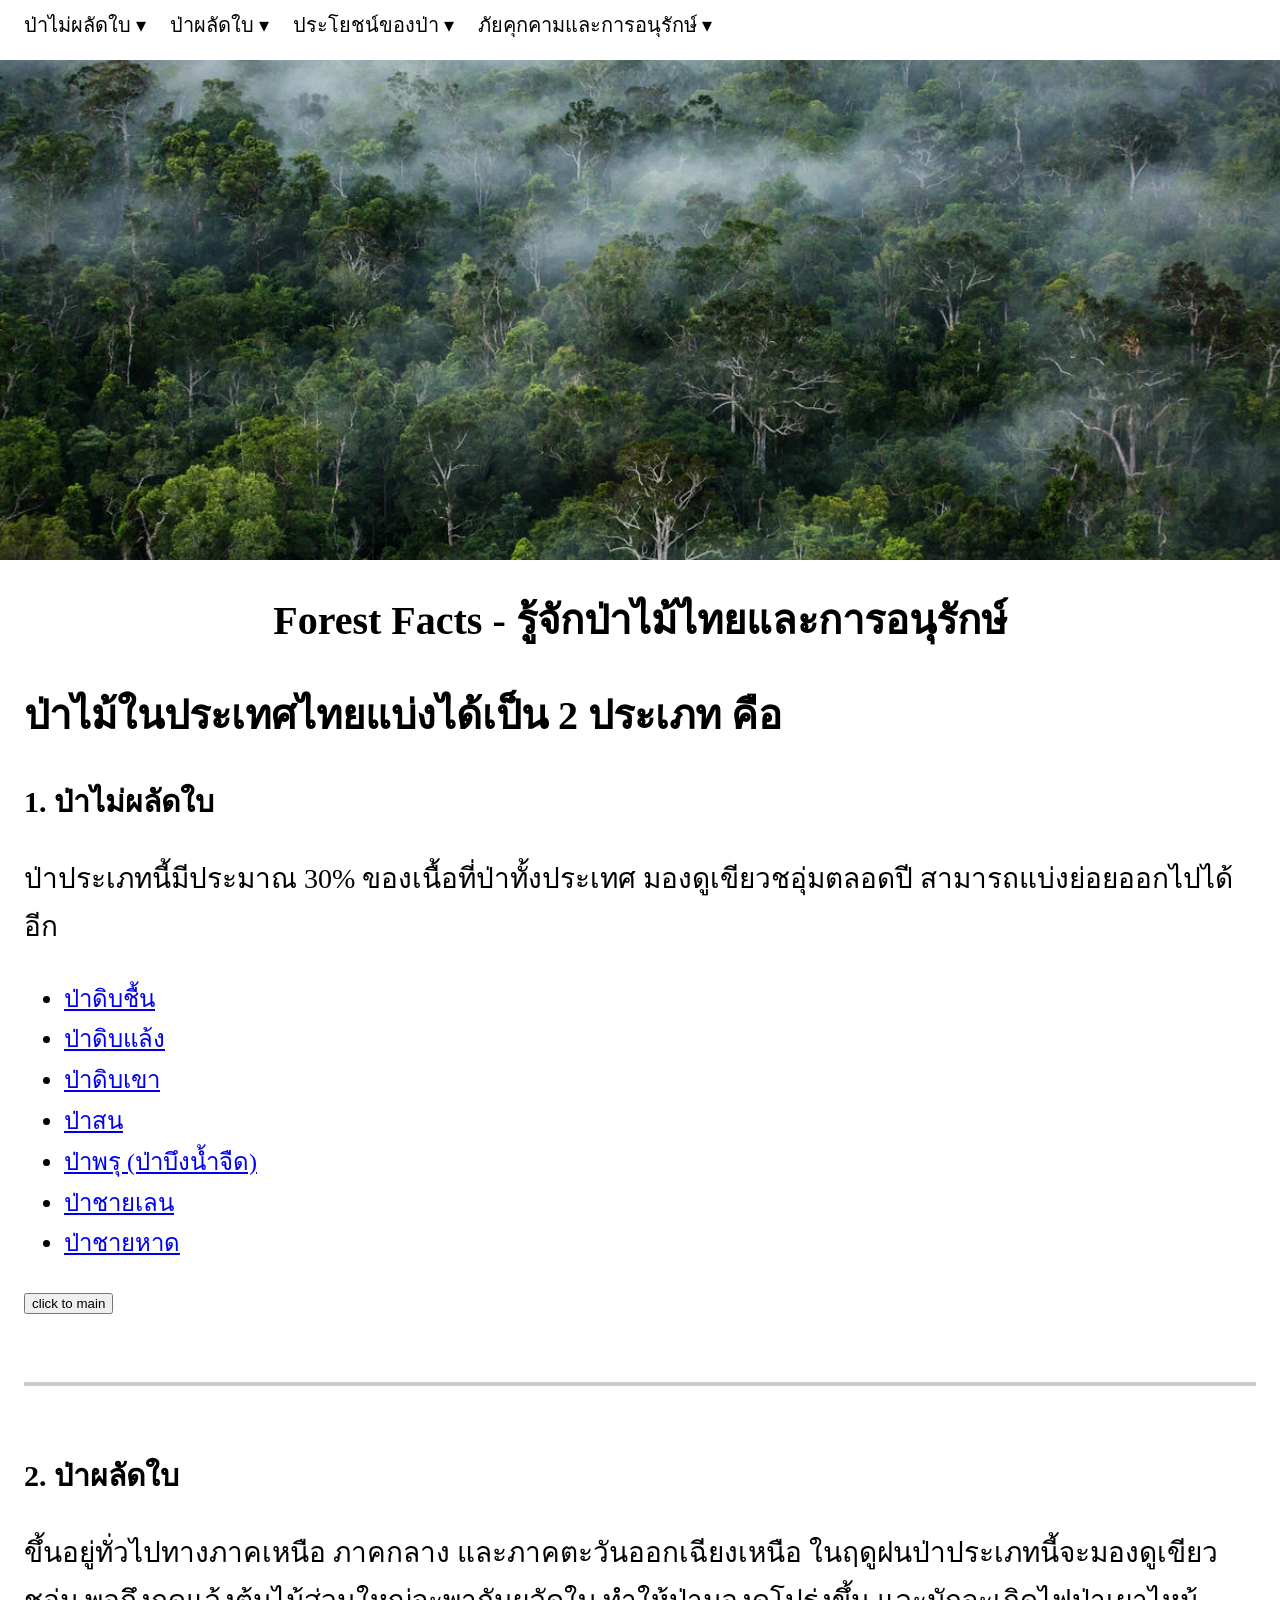
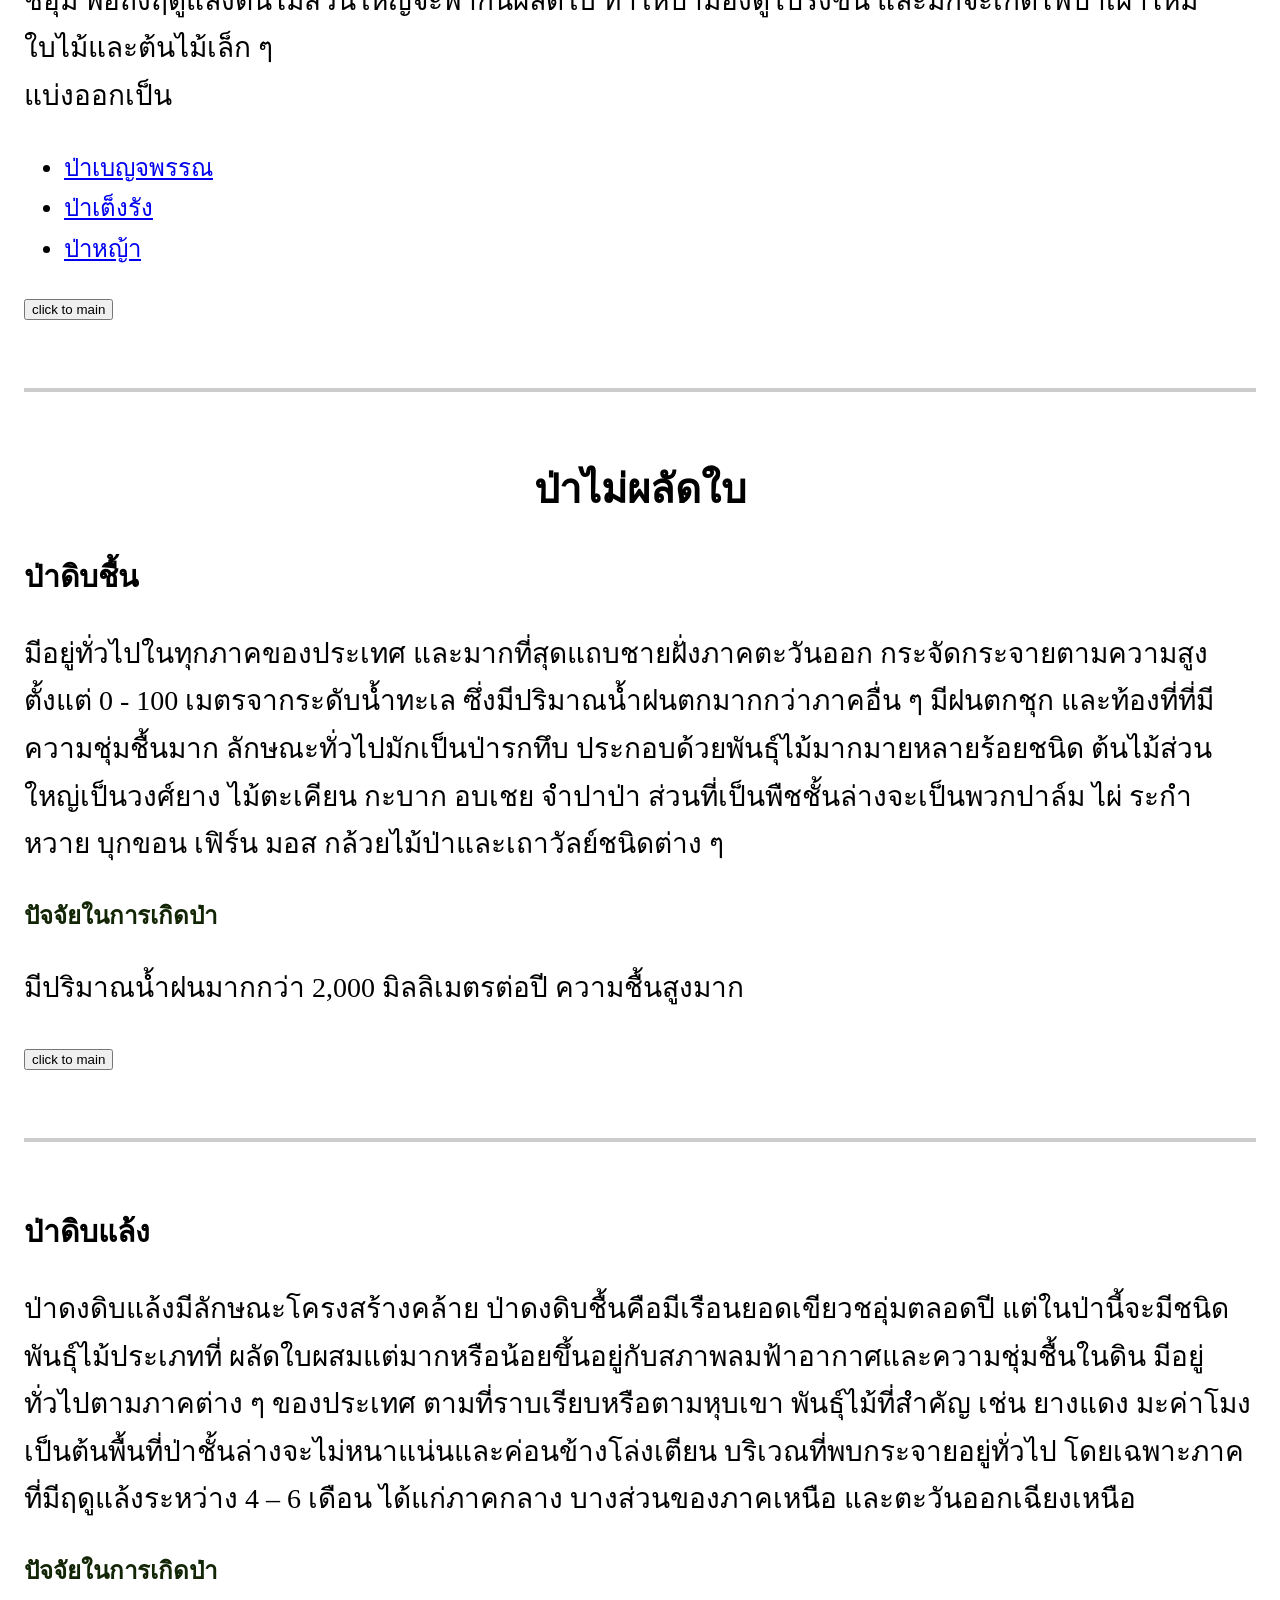
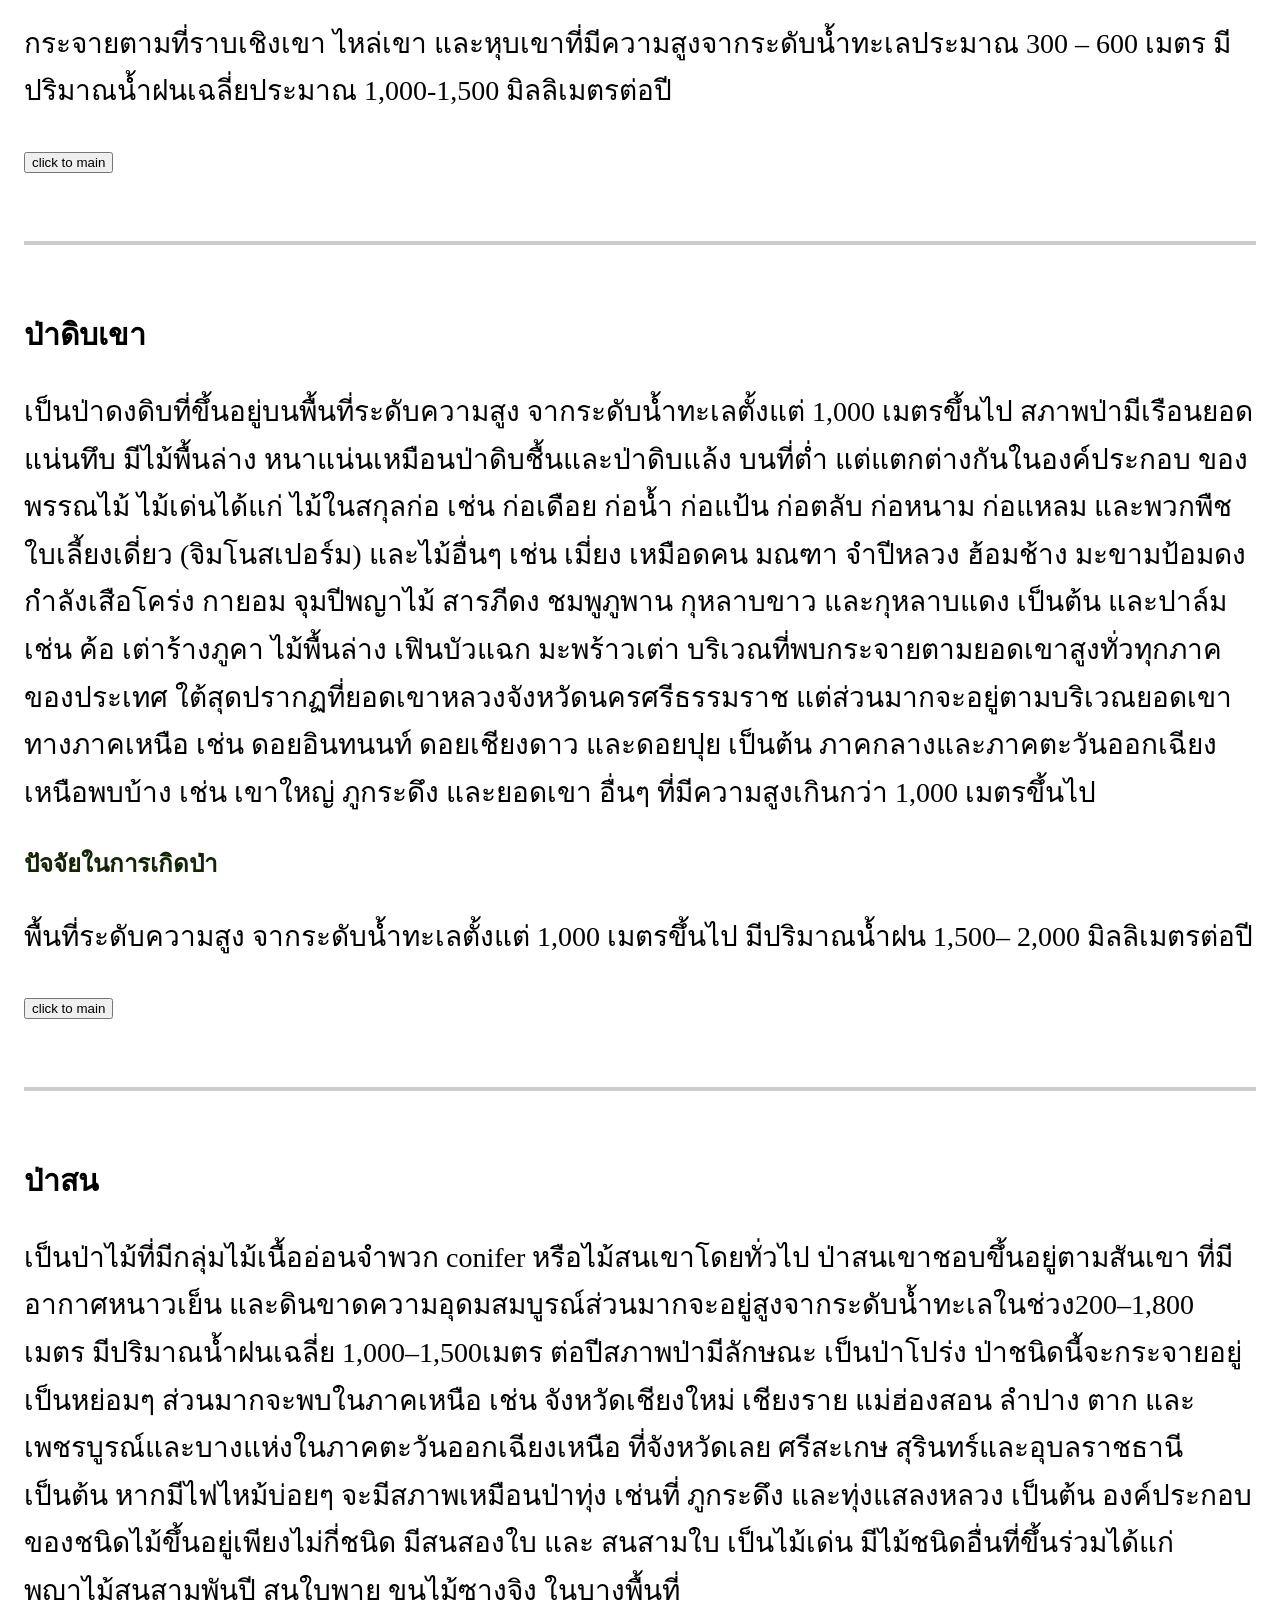
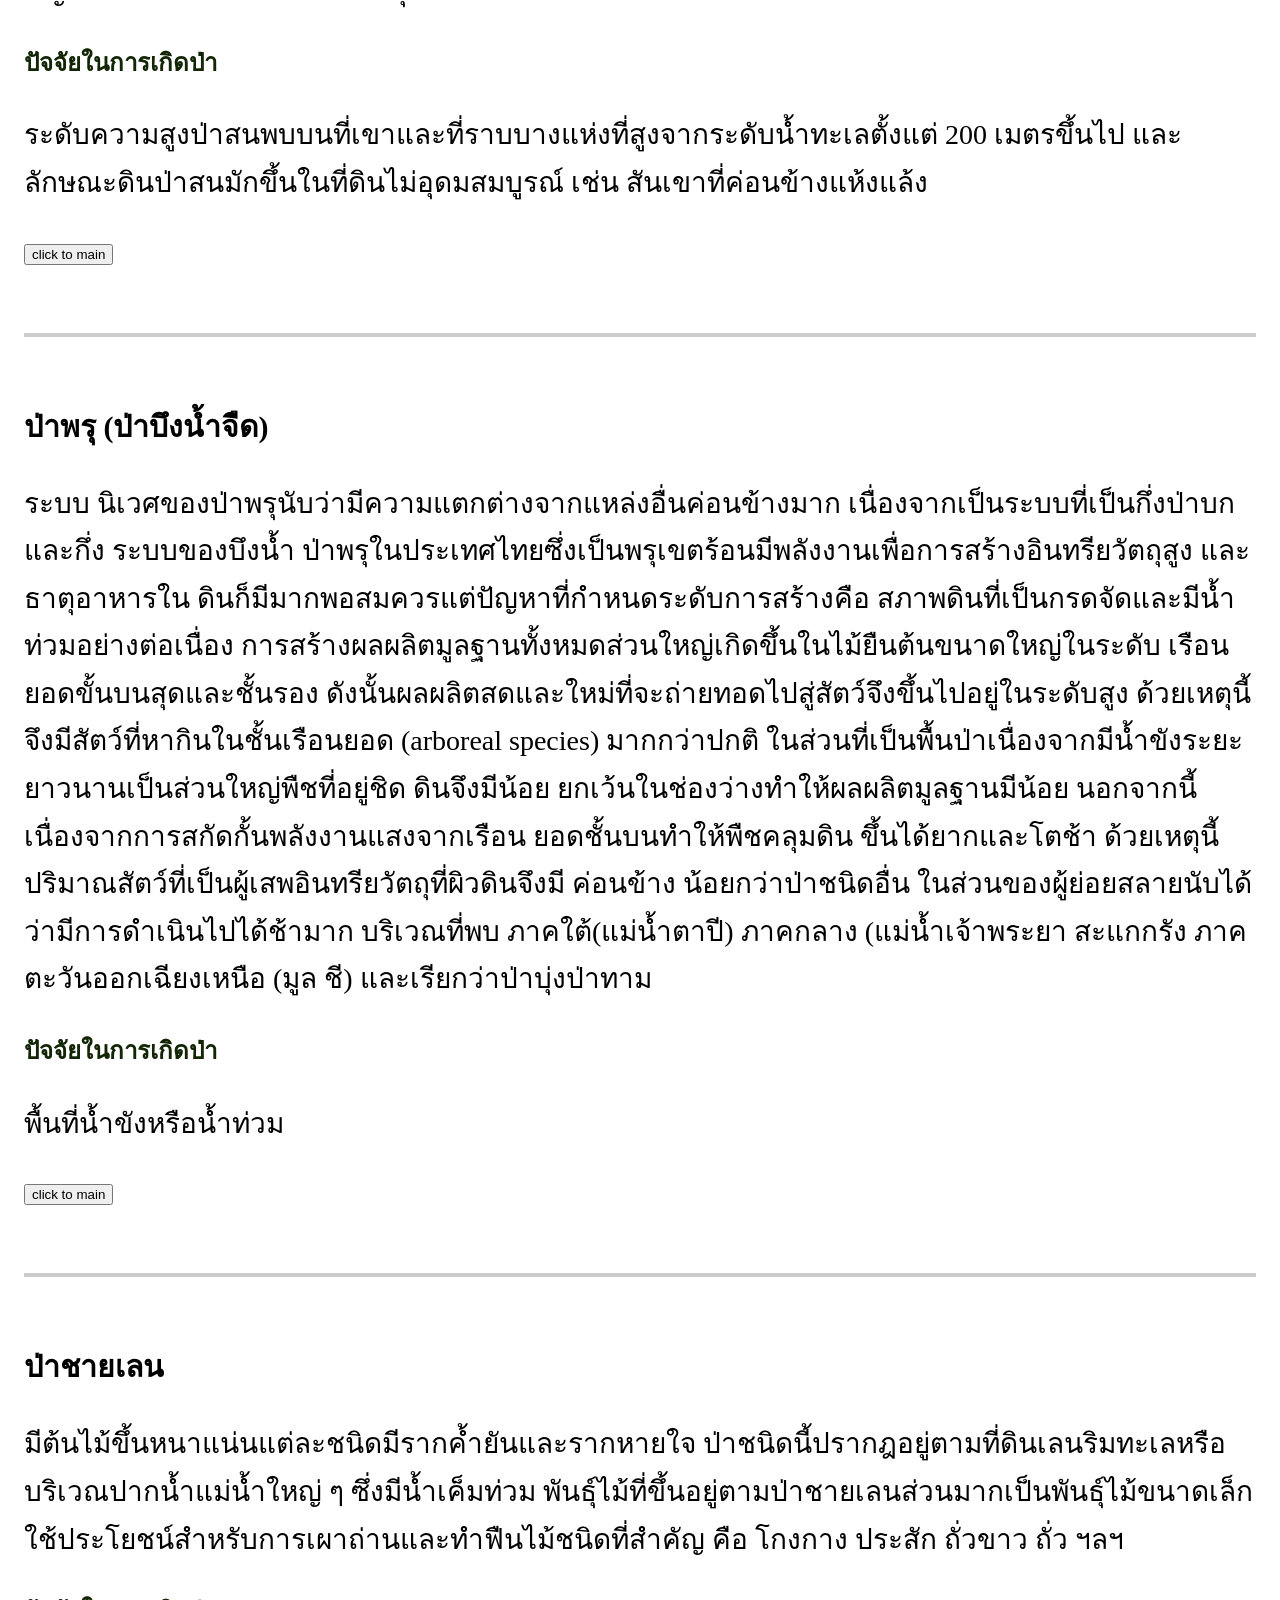
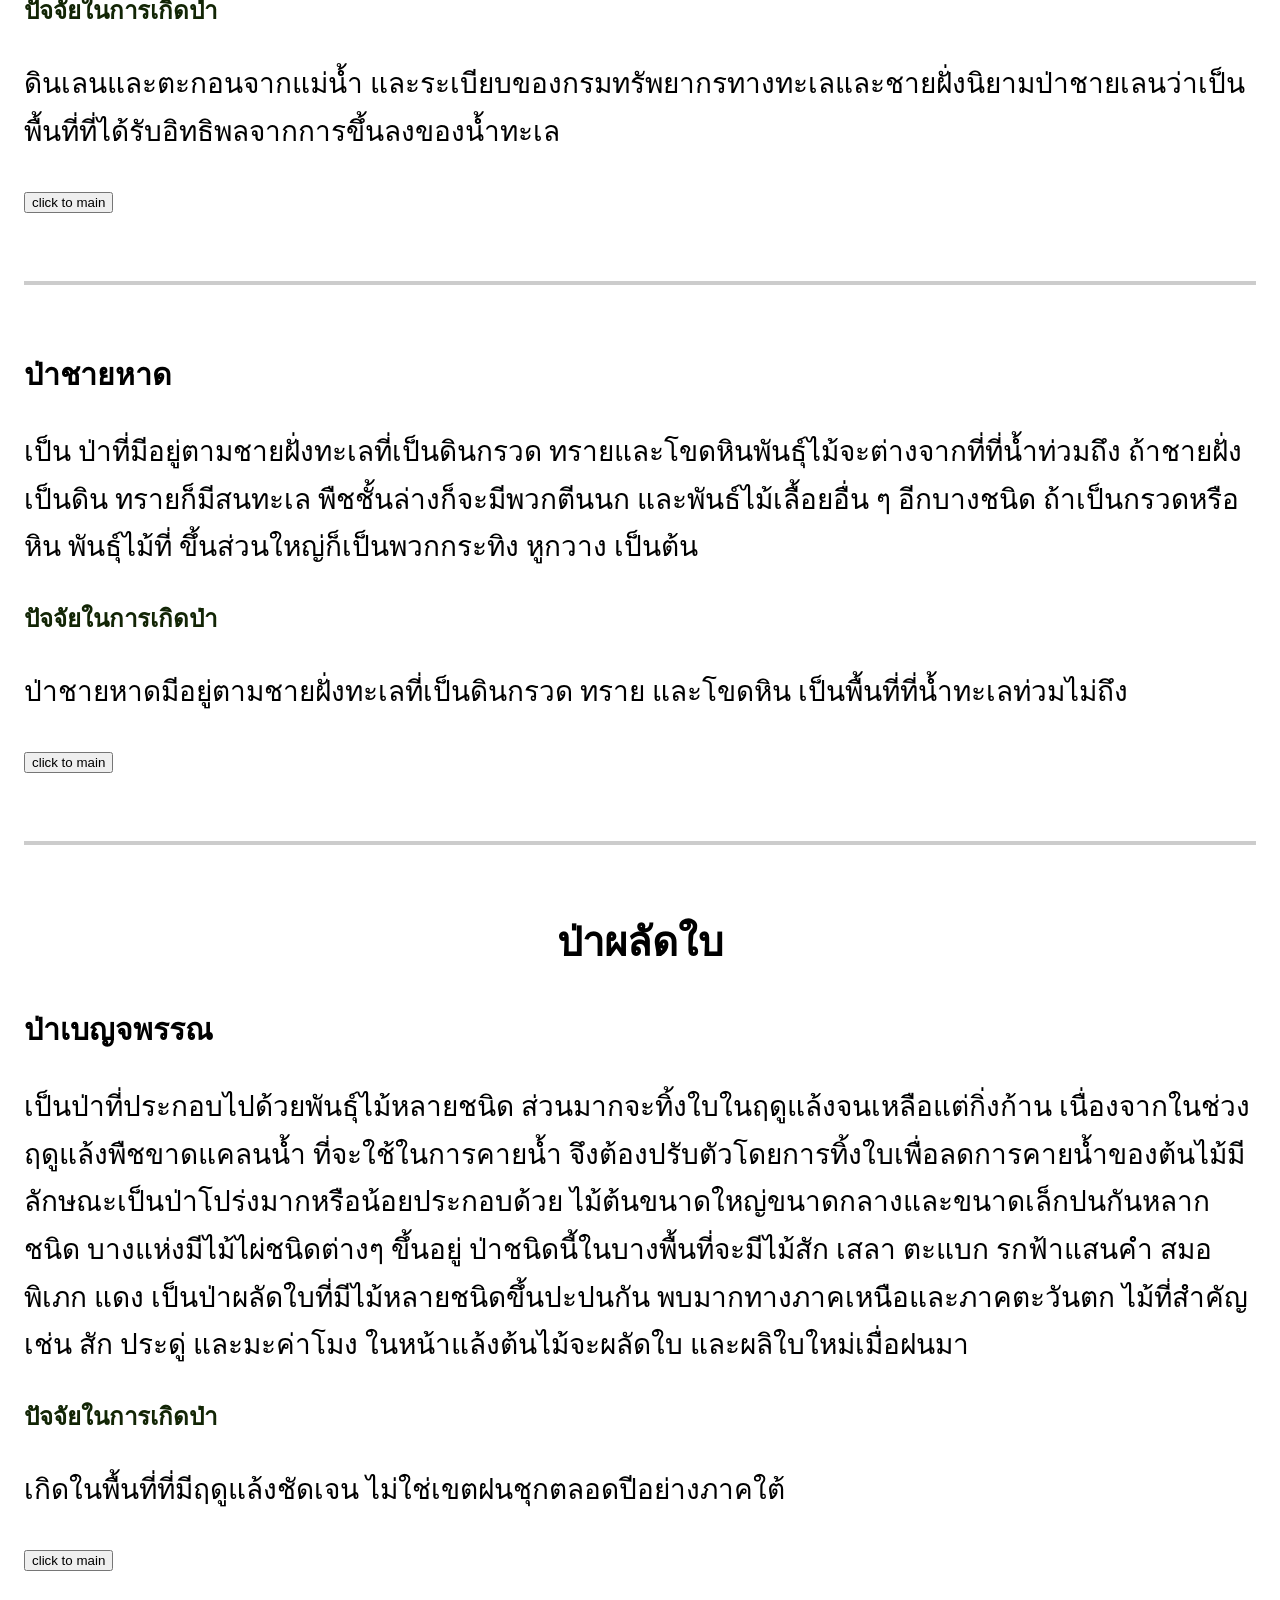
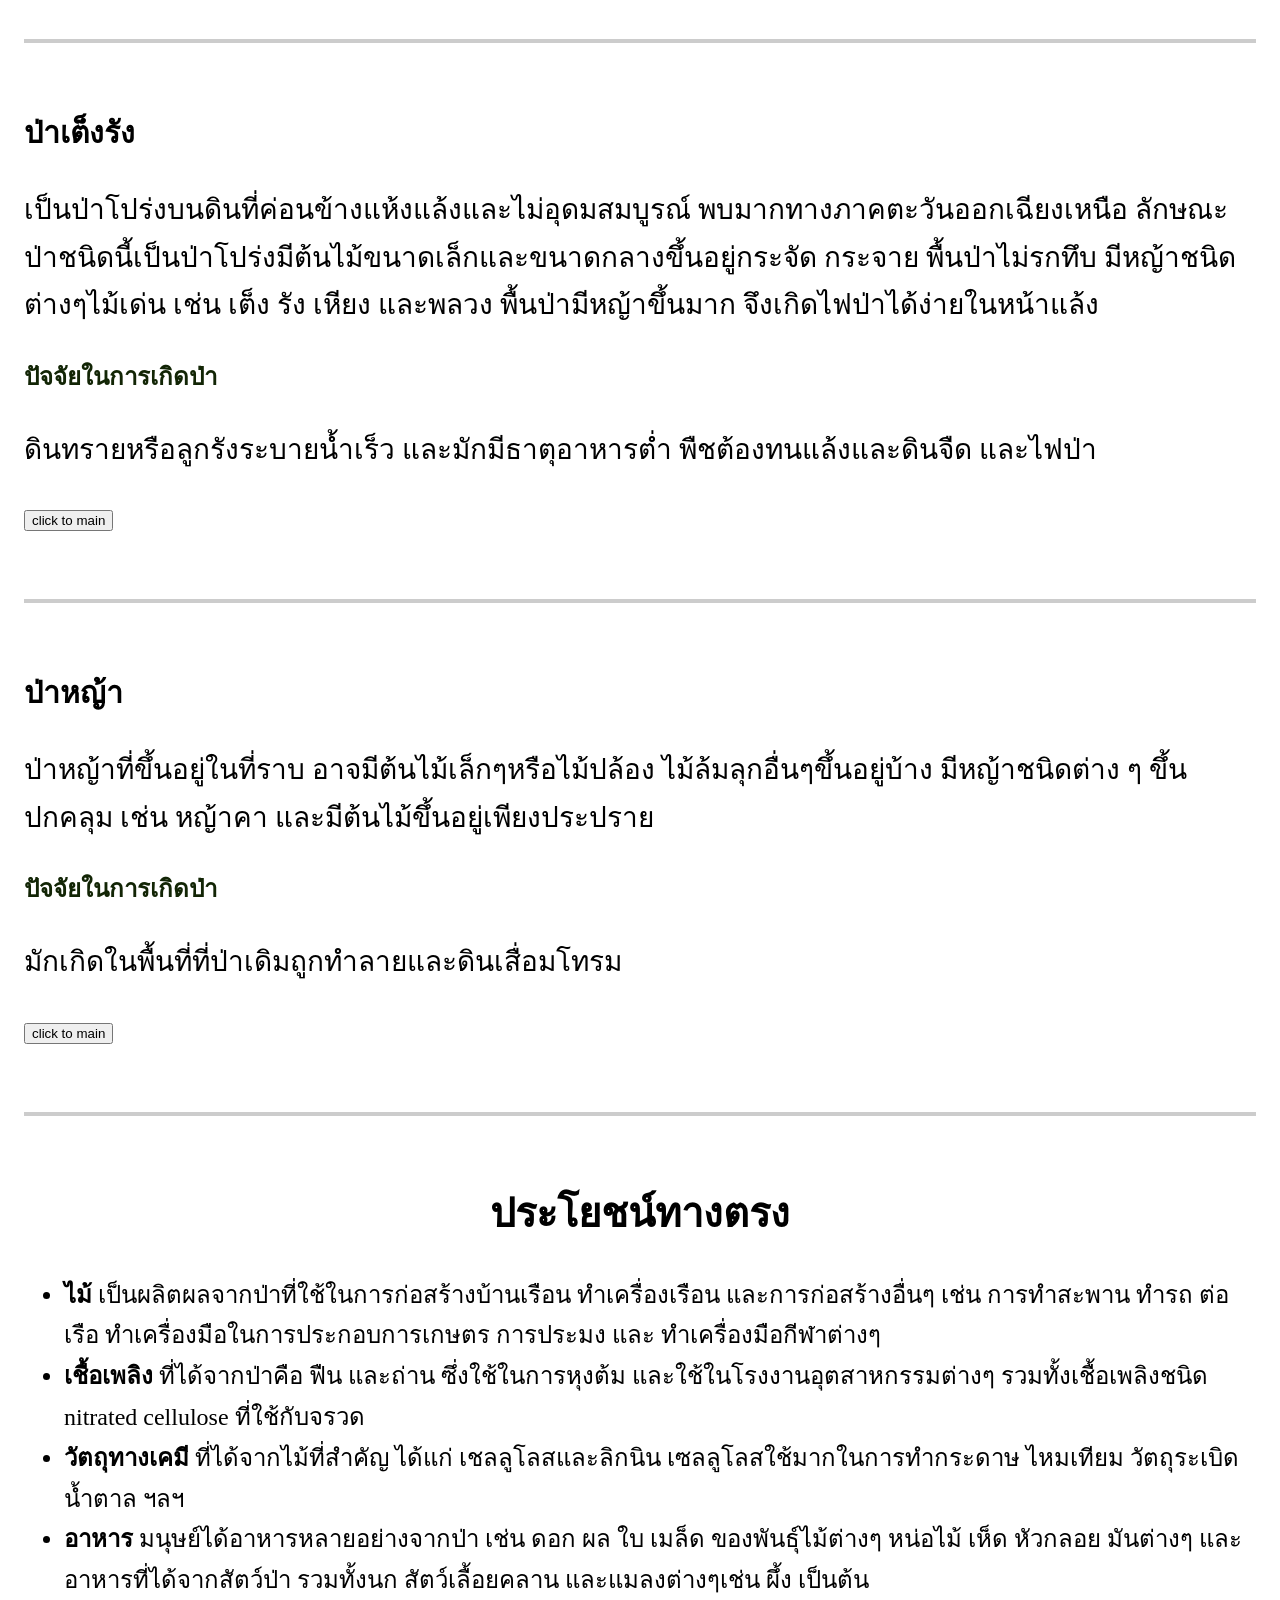
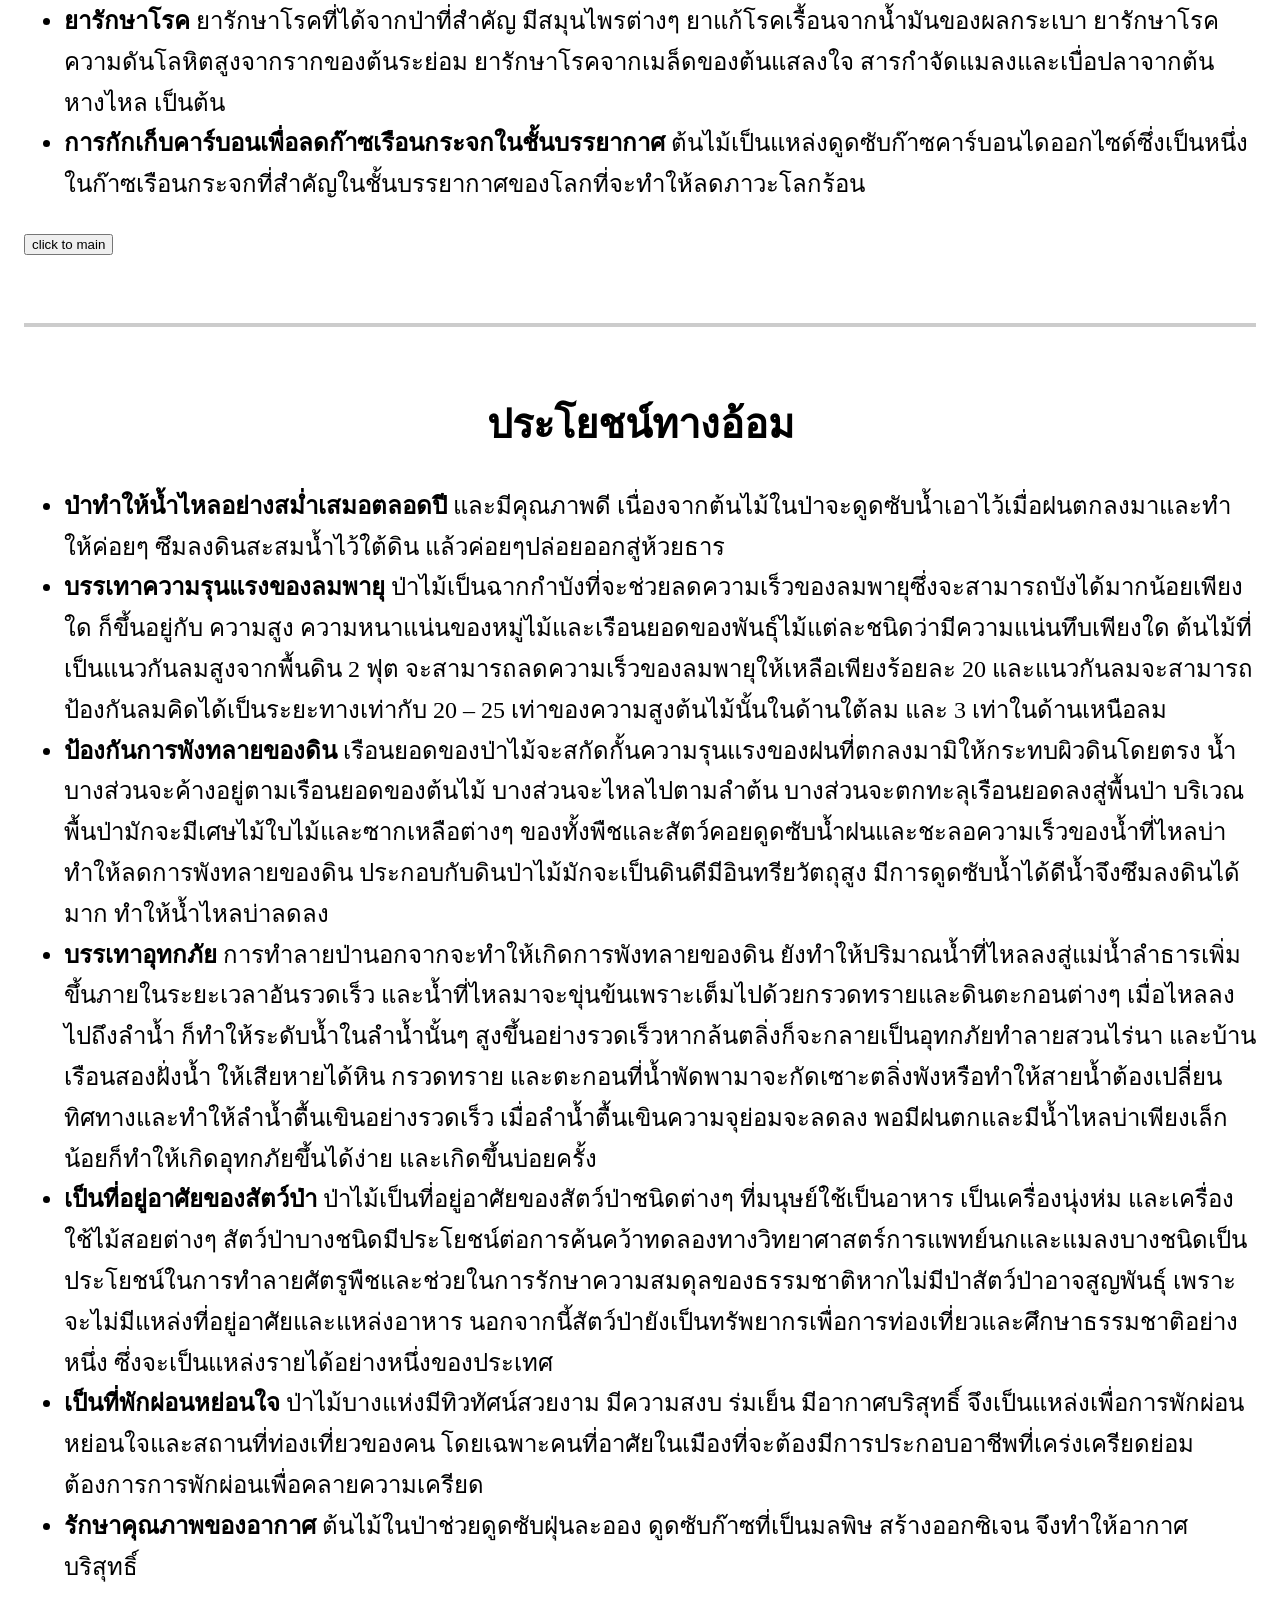
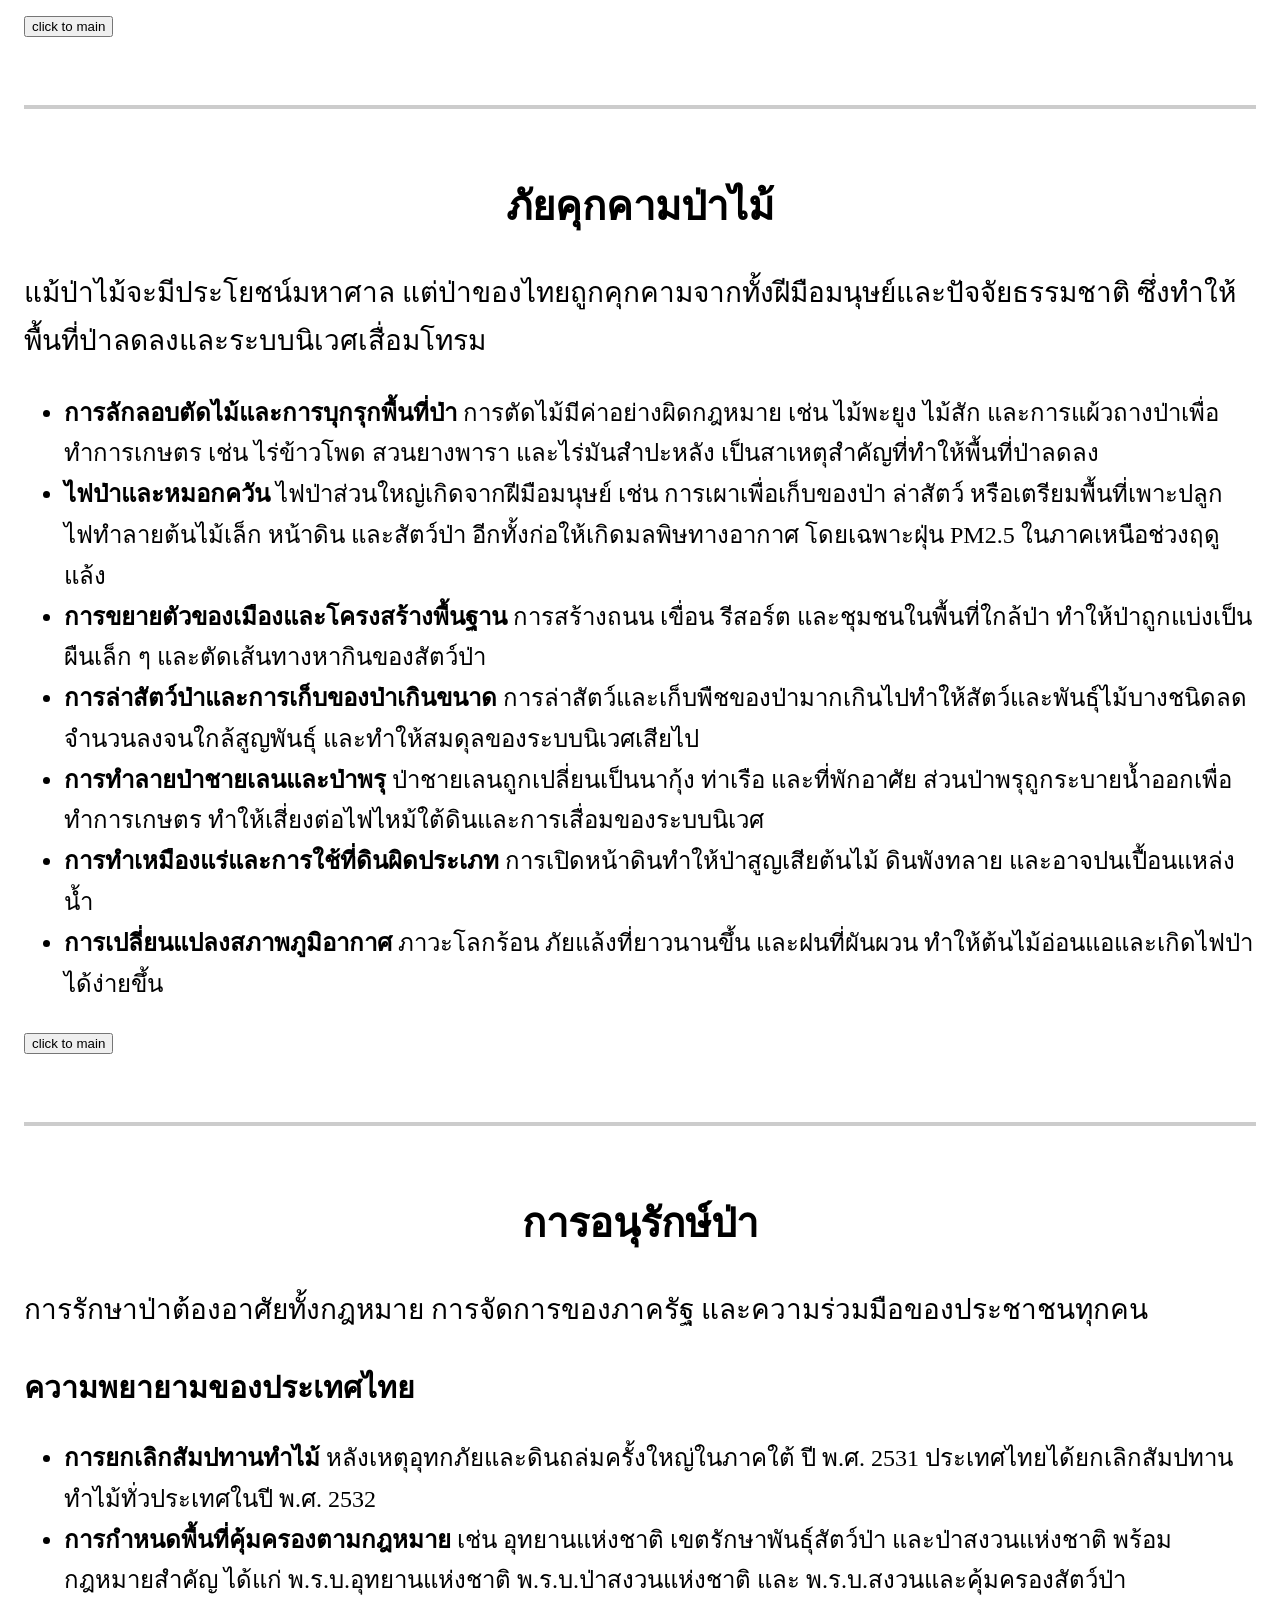
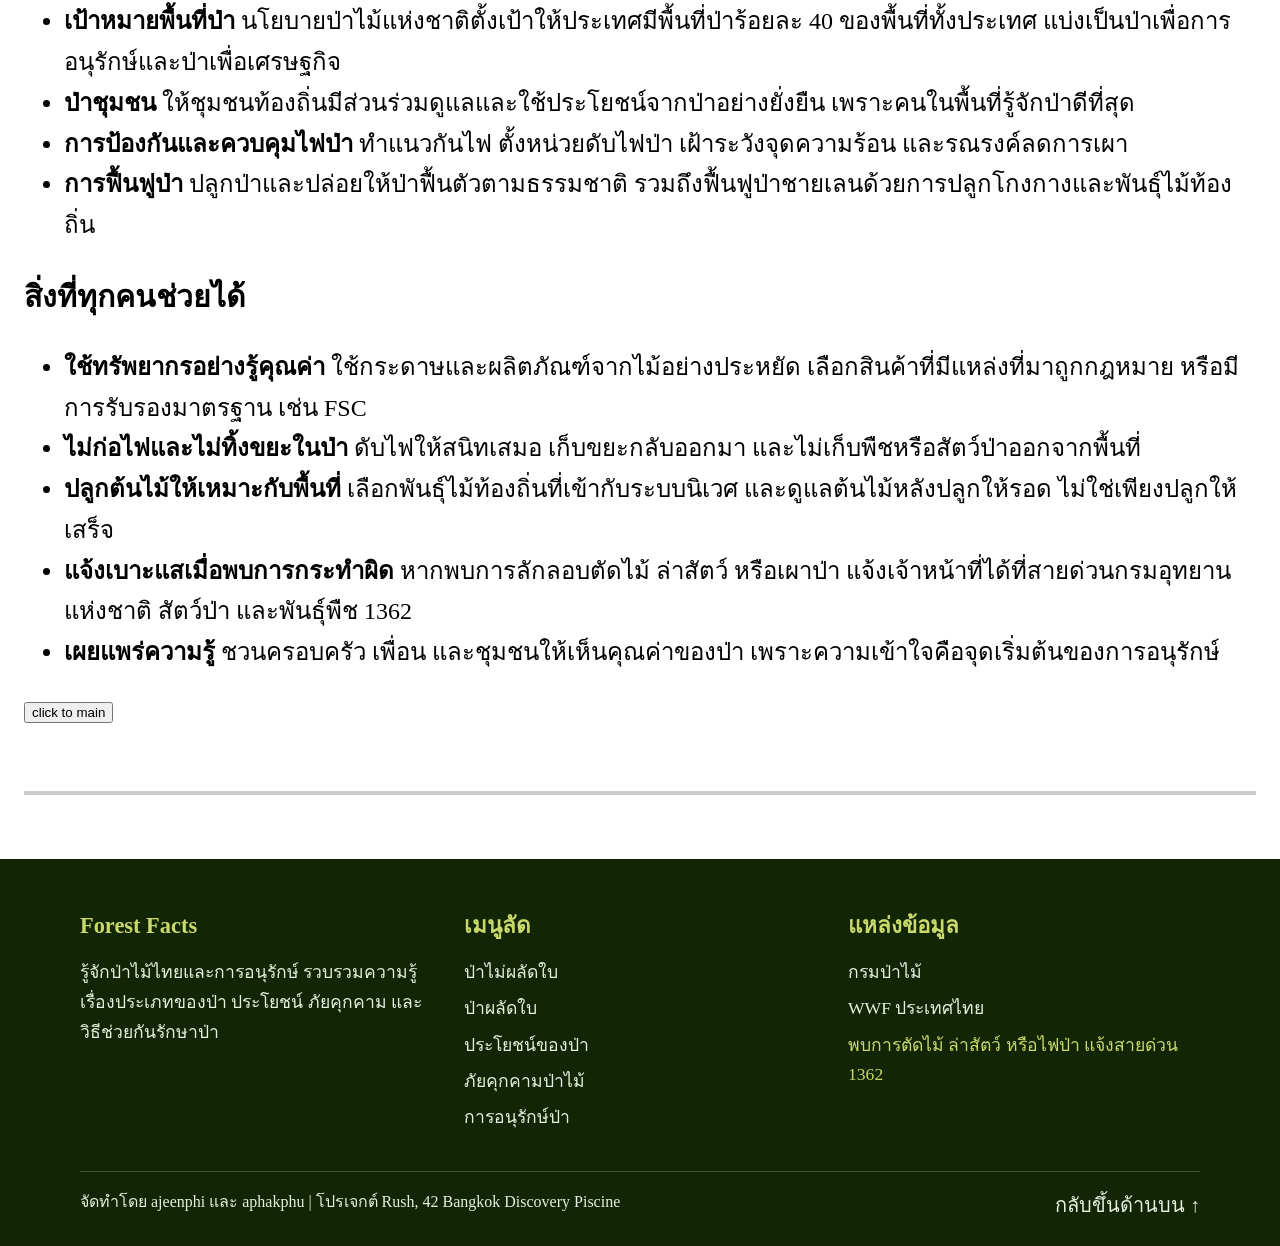
<file: Rush/index.html>
<!DOCTYPE html>
<html lang="th">
<head>
  <meta charset="UTF-8">
  <meta name="viewport" content="width=device-width, initial-scale=1">
  <title>Forest Facts - รู้จักป่าไม้ไทยและการอนุรักษ์</title>
  <style>
    html { scroll-padding-top: 70px; }
    body { font-size: 1.25rem; line-height: 1.7; margin: 0; padding-top: 60px; }
    h1 { text-align: center; }
    h1.intro { text-align: left; }
    h3 { font-size: 1.5rem; color: #122505; margin-bottom: 0; }
    li { font-size: 1.5rem; }
    p  { font-size: 1.75rem; }
    main { padding: 0 1.5rem; }
    .banner { width: 100%; height: 500px; object-fit: cover; display: block; }
    hr { margin: 4rem 0; border: none; border-top: 4px solid #ccc; }

    .navbar {
      position: fixed;
      top: 0; left: 0; width: 100%; height: 50px;
      z-index: 1000;
      background-color: rgba(255, 255, 255, 0.8);
      backdrop-filter: blur(5px);
      display: flex;
      align-items: center;
      gap: 1.5rem;
      padding: 0 1.5rem;
      box-sizing: border-box;
    }

    .dropdown { position: relative; }
    .dropbtn {
      font: inherit;
      font-size: 1.25rem;
      background: none;
      border: none;
      cursor: pointer;
      padding: 0.5rem 0;
    }
    .dropdown-menu {
      display: none;
      position: absolute;
      top: 100%;
      left: 0;
      min-width: 14rem;
      margin: 0;
      padding: 0.5rem 0;
      list-style: none;
      background: #fff;
      border: 1px solid #ccc;
      border-radius: 6px;
    }
    .dropdown-menu li { font-size: 1.1rem; padding: 0.4rem 1rem; }
    .dropdown-menu a { text-decoration: none; display: block; }
    .dropdown-menu li:hover { background: #eef3e8; }
    .dropdown:hover .dropdown-menu,
    .dropdown.open .dropdown-menu { display: block; }



  .site-footer {
      background: #122505;
      color: #e6efdf;
      margin-top: 4rem;
      padding: 3rem 1.5rem 1.5rem;
    }
    .footer-grid {
      display: grid;
      grid-template-columns: repeat(auto-fit, minmax(16rem, 1fr));
      gap: 2rem;
      max-width: 70rem;
      margin: 0 auto;
    }
    .site-footer h2 { font-size: 1.4rem; margin: 0 0 0.8rem; color: #c9d96b; }
    .site-footer p  { font-size: 1.1rem; margin: 0 0 0.6rem; }
    .site-footer ul { list-style: none; margin: 0; padding: 0; }
    .site-footer li { font-size: 1.1rem; margin-bottom: 0.4rem; }
    .site-footer a  { color: #e6efdf; text-decoration: none; }
    .site-footer a:hover,
    .site-footer a:focus-visible { color: #c9d96b; text-decoration: underline; }
    .footer-note { color: #c9d96b; }
    .footer-bottom {
      max-width: 70rem;
      margin: 2rem auto 0;
      padding-top: 1rem;
      border-top: 1px solid #3a5a28;
      display: flex;
      flex-wrap: wrap;
      justify-content: space-between;
      gap: 0.8rem;
    }
    .footer-bottom p { font-size: 1rem; margin: 0; }

    @media (max-width: 600px) {
      .navbar { gap: 0.6rem; padding: 0 0.8rem; }
      .dropbtn { font-size: 0.95rem; }
      .dropdown-menu { min-width: 12rem; }
      .banner { height: 240px; }
      h2 { font-size: 1.6rem; }
      h3 { font-size: 1.4rem; }
      p  { font-size: 1.25rem; }
      li { font-size: 1.2rem; }
    }



  </style>
</head>
<body>

  <nav class="navbar">
    <div class="dropdown">
      <button type="button" class="dropbtn" aria-expanded="false">ป่าไม่ผลัดใบ ▾</button>
      <ul class="dropdown-menu">
        <li><a href="#nondeciduous">ดูทั้งหมด</a></li>
        <li><a href="#rainforest">ป่าดิบชื้น</a></li>
        <li><a href="#evergreenforest">ป่าดิบแล้ง</a></li>
        <li><a href="#hillevergreenforest">ป่าดิบเขา</a></li>
        <li><a href="#coniferousforest">ป่าสน</a></li>
        <li><a href="#freshwater_swampforest">ป่าพรุ (ป่าบึงน้ำจืด)</a></li>
        <li><a href="#intertidalforest">ป่าชายเลน</a></li>
        <li><a href="#beachforest">ป่าชายหาด</a></li>
      </ul>
    </div>

    <div class="dropdown">
      <button type="button" class="dropbtn" aria-expanded="false">ป่าผลัดใบ ▾</button>
      <ul class="dropdown-menu">
        <li><a href="#deciduous">ดูทั้งหมด</a></li>
        <li><a href="#mixed">ป่าเบญจพรรณ</a></li>
        <li><a href="#dipterocarp">ป่าเต็งรัง</a></li>
        <li><a href="#grassland">ป่าหญ้า</a></li>
      </ul>
    </div>

    <div class="dropdown">
      <button type="button" class="dropbtn" aria-expanded="false">ประโยชน์ของป่า ▾</button>
      <ul class="dropdown-menu">
        <li><a href="#tree1">ประโยชน์ทางตรง</a></li>
        <li><a href="#tree2">ประโยชน์ทางอ้อม</a></li>
      </ul>
    </div>

    <div class="dropdown">
      <button type="button" class="dropbtn" aria-expanded="false">ภัยคุกคามและการอนุรักษ์ ▾</button>
      <ul class="dropdown-menu">
        <li><a href="#threats">ภัยคุกคามป่าไม้</a></li>
        <li><a href="#conservation">การอนุรักษ์ป่า</a></li>
      </ul>
    </div>
  </nav>

  <img class="banner" src="tree00.webp" alt="ต้นไม้ในป่า">

  <main>
    <h1>Forest Facts - รู้จักป่าไม้ไทยและการอนุรักษ์</h1>

    <h1 class="intro">ป่าไม้ในประเทศไทยแบ่งได้เป็น 2 ประเภท คือ</h1>

    <h2>1. ป่าไม่ผลัดใบ</h2>
    <p>ป่าประเภทนี้มีประมาณ 30% ของเนื้อที่ป่าทั้งประเทศ มองดูเขียวชอุ่มตลอดปี สามารถแบ่งย่อยออกไปได้อีก</p>
    <ul>
      <li><a href="#rainforest">ป่าดิบชื้น</a></li>
      <li><a href="#evergreenforest">ป่าดิบแล้ง</a></li>
      <li><a href="#hillevergreenforest">ป่าดิบเขา</a></li>
      <li><a href="#coniferousforest">ป่าสน</a></li>
      <li><a href="#freshwater_swampforest">ป่าพรุ (ป่าบึงน้ำจืด)</a></li>
      <li><a href="#intertidalforest">ป่าชายเลน</a></li>
      <li><a href="#beachforest">ป่าชายหาด</a></li>
    </ul>
<button onclick="location='index.html'">click to main</button>
<hr>

    <h2>2. ป่าผลัดใบ</h2>
    <p>ขึ้นอยู่ทั่วไปทางภาคเหนือ ภาคกลาง และภาคตะวันออกเฉียงเหนือ ในฤดูฝนป่าประเภทนี้จะมองดูเขียวชอุ่ม พอถึงฤดูแล้งต้นไม้ส่วนใหญ่จะพากันผลัดใบ ทำให้ป่ามองดูโปร่งขึ้น และมักจะเกิดไฟป่าเผาไหม้ใบไม้และต้นไม้เล็ก ๆ<br>แบ่งออกเป็น</p>
    <ul>
      <li><a href="#mixed">ป่าเบญจพรรณ</a></li>
      <li><a href="#dipterocarp">ป่าเต็งรัง</a></li>
      <li><a href="#grassland">ป่าหญ้า</a></li>
    </ul>
<button onclick="location='index.html'">click to main</button>
    <hr>

    <h1 id="nondeciduous">ป่าไม่ผลัดใบ</h1>

    <h2 id="rainforest">ป่าดิบชื้น</h2>
    <p>มีอยู่ทั่วไปในทุกภาคของประเทศ และมากที่สุดแถบชายฝั่งภาคตะวันออก กระจัดกระจายตามความสูงตั้งแต่ 0 - 100 เมตรจากระดับน้ำทะเล ซึ่งมีปริมาณน้ำฝนตกมากกว่าภาคอื่น ๆ มีฝนตกชุก และท้องที่ที่มีความชุ่มชื้นมาก ลักษณะทั่วไปมักเป็นป่ารกทึบ ประกอบด้วยพันธุ์ไม้มากมายหลายร้อยชนิด ต้นไม้ส่วนใหญ่เป็นวงศ์ยาง ไม้ตะเคียน กะบาก อบเชย จำปาป่า ส่วนที่เป็นพืชชั้นล่างจะเป็นพวกปาล์ม ไผ่ ระกำ หวาย บุกขอน เฟิร์น มอส กล้วยไม้ป่าและเถาวัลย์ชนิดต่าง ๆ</p>
    <h3>ปัจจัยในการเกิดป่า</h3>
    <p>มีปริมาณน้ำฝนมากกว่า 2,000 มิลลิเมตรต่อปี ความชื้นสูงมาก</p>
<button onclick="location='index.html'">click to main</button>
    <hr>

    <h2 id="evergreenforest">ป่าดิบแล้ง</h2>
    <p>ป่าดงดิบแล้งมีลักษณะโครงสร้างคล้าย ป่าดงดิบชื้นคือมีเรือนยอดเขียวชอุ่มตลอดปี แต่ในป่านี้จะมีชนิดพันธุ์ไม้ประเภทที่ ผลัดใบผสมแต่มากหรือน้อยขึ้นอยู่กับสภาพลมฟ้าอากาศและความชุ่มชื้นในดิน มีอยู่ทั่วไปตามภาคต่าง ๆ ของประเทศ ตามที่ราบเรียบหรือตามหุบเขา พันธุ์ไม้ที่สําคัญ เช่น ยางแดง มะค่าโมง เป็นต้นพื้นที่ป่าชั้นล่างจะไม่หนาแน่นและค่อนข้างโล่งเตียน บริเวณที่พบกระจายอยู่ทั่วไป โดยเฉพาะภาคที่มีฤดูแล้งระหว่าง 4 – 6 เดือน ได้แก่ภาคกลาง บางส่วนของภาคเหนือ และตะวันออกเฉียงเหนือ</p>
    <h3>ปัจจัยในการเกิดป่า</h3>
    <p>กระจายตามที่ราบเชิงเขา ไหล่เขา และหุบเขาที่มีความสูงจากระดับน้ำทะเลประมาณ 300 – 600 เมตร มีปริมาณน้ำฝนเฉลี่ยประมาณ 1,000-1,500 มิลลิเมตรต่อปี</p>
<button onclick="location='index.html'">click to main</button>
    <hr>

    <h2 id="hillevergreenforest">ป่าดิบเขา</h2>
    <p>เป็นป่าดงดิบที่ขึ้นอยู่บนพื้นที่ระดับความสูง จากระดับน้ำทะเลตั้งแต่ 1,000 เมตรขึ้นไป สภาพป่ามีเรือนยอดแน่นทึบ มีไม้พื้นล่าง หนาแน่นเหมือนป่าดิบชื้นและป่าดิบแล้ง บนที่ต่ำ แต่แตกต่างกันในองค์ประกอบ ของพรรณไม้ ไม้เด่นได้แก่ ไม้ในสกุลก่อ เช่น ก่อเดือย ก่อน้ำ ก่อแป้น ก่อตลับ ก่อหนาม ก่อแหลม และพวกพืชใบเลี้ยงเดี่ยว (จิมโนสเปอร์ม) และไม้อื่นๆ เช่น เมี่ยง เหมือดคน มณฑา จำปีหลวง ฮ้อมช้าง มะขามป้อมดง กำลังเสือโคร่ง กายอม จุมปีพญาไม้ สารภีดง ชมพูภูพาน กุหลาบขาว และกุหลาบแดง เป็นต้น และปาล์ม เช่น ค้อ เต่าร้างภูคา ไม้พื้นล่าง เฟินบัวแฉก มะพร้าวเต่า บริเวณที่พบกระจายตามยอดเขาสูงทั่วทุกภาคของประเทศ ใต้สุดปรากฏที่ยอดเขาหลวงจังหวัดนครศรีธรรมราช แต่ส่วนมากจะอยู่ตามบริเวณยอดเขาทางภาคเหนือ เช่น ดอยอินทนนท์ ดอยเชียงดาว และดอยปุย เป็นต้น ภาคกลางและภาคตะวันออกเฉียงเหนือพบบ้าง เช่น เขาใหญ่ ภูกระดึง และยอดเขา อื่นๆ ที่มีความสูงเกินกว่า 1,000 เมตรขึ้นไป</p>
    <h3>ปัจจัยในการเกิดป่า</h3>
    <p>พื้นที่ระดับความสูง จากระดับน้ำทะเลตั้งแต่ 1,000 เมตรขึ้นไป มีปริมาณน้ำฝน 1,500– 2,000 มิลลิเมตรต่อปี</p>
<button onclick="location='index.html'">click to main</button>
    <hr>

    <h2 id="coniferousforest">ป่าสน</h2>
    <p>เป็นป่าไม้ที่มีกลุ่มไม้เนื้ออ่อนจำพวก conifer หรือไม้สนเขาโดยทั่วไป ป่าสนเขาชอบขึ้นอยู่ตามสันเขา ที่มีอากาศหนาวเย็น และดินขาดความอุดมสมบูรณ์ส่วนมากจะอยู่สูงจากระดับน้ำทะเลในช่วง200–1,800 เมตร มีปริมาณน้ำฝนเฉลี่ย 1,000–1,500เมตร ต่อปีสภาพป่ามีลักษณะ เป็นป่าโปร่ง ป่าชนิดนี้จะกระจายอยู่เป็นหย่อมๆ ส่วนมากจะพบในภาคเหนือ เช่น จังหวัดเชียงใหม่ เชียงราย แม่ฮ่องสอน ลำปาง ตาก และเพชรบูรณ์และบางแห่งในภาคตะวันออกเฉียงเหนือ ที่จังหวัดเลย ศรีสะเกษ สุรินทร์และอุบลราชธานีเป็นต้น หากมีไฟไหม้บ่อยๆ จะมีสภาพเหมือนป่าทุ่ง เช่นที่ ภูกระดึง และทุ่งแสลงหลวง เป็นต้น องค์ประกอบของชนิดไม้ขึ้นอยู่เพียงไม่กี่ชนิด มีสนสองใบ และ สนสามใบ เป็นไม้เด่น มีไม้ชนิดอื่นที่ขึ้นร่วมได้แก่ พญาไม้สนสามพันปี สนใบพาย ขุนไม้ซางจิง ในบางพื้นที่</p>
    <h3>ปัจจัยในการเกิดป่า</h3>
    <p>ระดับความสูงป่าสนพบบนที่เขาและที่ราบบางแห่งที่สูงจากระดับน้ำทะเลตั้งแต่ 200 เมตรขึ้นไป และลักษณะดินป่าสนมักขึ้นในที่ดินไม่อุดมสมบูรณ์ เช่น สันเขาที่ค่อนข้างแห้งแล้ง</p>
<button onclick="location='index.html'">click to main</button>
    <hr>

    <h2 id="freshwater_swampforest">ป่าพรุ (ป่าบึงน้ำจืด)</h2>
    <p>ระบบ นิเวศของป่าพรุนับว่ามีความแตกต่างจากแหล่งอื่นค่อนข้างมาก เนื่องจากเป็นระบบที่เป็นกึ่งป่าบกและกึ่ง ระบบของบึงน้ำ ป่าพรุในประเทศไทยซึ่งเป็นพรุเขตร้อนมีพลังงานเพื่อการสร้างอินทรียวัตถุสูง และธาตุอาหารใน ดินก็มีมากพอสมควรแต่ปัญหาที่กำหนดระดับการสร้างคือ สภาพดินที่เป็นกรดจัดและมีน้ำท่วมอย่างต่อเนื่อง การสร้างผลผลิตมูลฐานทั้งหมดส่วนใหญ่เกิดขึ้นในไม้ยืนต้นขนาดใหญ่ในระดับ เรือนยอดขั้นบนสุดและชั้นรอง ดังนั้นผลผลิตสดและใหม่ที่จะถ่ายทอดไปสู่สัตว์จึงขึ้นไปอยู่ในระดับสูง ด้วยเหตุนี้จึงมีสัตว์ที่หากินในชั้นเรือนยอด (arboreal species) มากกว่าปกติ ในส่วนที่เป็นพื้นป่าเนื่องจากมีน้ำขังระยะยาวนานเป็นส่วนใหญ่พืชที่อยู่ชิด ดินจึงมีน้อย ยกเว้นในช่องว่างทำให้ผลผลิตมูลฐานมีน้อย นอกจากนี้เนื่องจากการสกัดกั้นพลังงานแสงจากเรือน ยอดชั้นบนทำให้พืชคลุมดิน ขึ้นได้ยากและโตช้า ด้วยเหตุนี้ปริมาณสัตว์ที่เป็นผู้เสพอินทรียวัตถุที่ผิวดินจึงมี ค่อนข้าง น้อยกว่าป่าชนิดอื่น ในส่วนของผู้ย่อยสลายนับได้ว่ามีการดำเนินไปได้ช้ามาก บริเวณที่พบ ภาคใต้(แม่น้ำตาปี) ภาคกลาง (แม่น้ำเจ้าพระยา สะแกกรัง ภาคตะวันออกเฉียงเหนือ (มูล ชี) และเรียกว่าป่าบุ่งป่าทาม</p>
    <h3>ปัจจัยในการเกิดป่า</h3>
    <p>พื้นที่น้ำขังหรือน้ำท่วม</p>
<button onclick="location='index.html'">click to main</button>
    <hr>

    <h2 id="intertidalforest">ป่าชายเลน</h2>
    <p>มีต้นไม้ขึ้นหนาแน่นแต่ละชนิดมีรากค้ำยันและรากหายใจ ป่าชนิดนี้ปรากฎอยู่ตามที่ดินเลนริมทะเลหรือบริเวณปากน้ำแม่น้ำใหญ่ ๆ ซึ่งมีน้ำเค็มท่วม พันธุ์ไม้ที่ขึ้นอยู่ตามป่าชายเลนส่วนมากเป็นพันธุ์ไม้ขนาดเล็กใช้ประโยชน์สำหรับการเผาถ่านและทำฟืนไม้ชนิดที่สำคัญ คือ โกงกาง ประสัก ถั่วขาว ถั่ว ฯลฯ</p>
    <h3>ปัจจัยในการเกิดป่า</h3>
    <p>ดินเลนและตะกอนจากแม่น้ำ และระเบียบของกรมทรัพยากรทางทะเลและชายฝั่งนิยามป่าชายเลนว่าเป็น พื้นที่ที่ได้รับอิทธิพลจากการขึ้นลงของน้ำทะเล</p>
<button onclick="location='index.html'">click to main</button>
    <hr>

    <h2 id="beachforest">ป่าชายหาด</h2>
    <p>เป็น ป่าที่มีอยู่ตามชายฝั่งทะเลที่เป็นดินกรวด ทรายและโขดหินพันธุ์ไม้จะต่างจากที่ที่น้ำท่วมถึง ถ้าชายฝั่งเป็นดิน ทรายก็มีสนทะเล พืชชั้นล่างก็จะมีพวกตีนนก และพันธ์ไม้เลื้อยอื่น ๆ อีกบางชนิด ถ้าเป็นกรวดหรือหิน พันธุ์ไม้ที่ ขึ้นส่วนใหญ่ก็เป็นพวกกระทิง หูกวาง เป็นต้น</p>
    <h3>ปัจจัยในการเกิดป่า</h3>
    <p>ป่าชายหาดมีอยู่ตามชายฝั่งทะเลที่เป็นดินกรวด ทราย และโขดหิน เป็นพื้นที่ที่น้ำทะเลท่วมไม่ถึง</p>
<button onclick="location='index.html'">click to main</button>
    <hr>

    <h1 id="deciduous">ป่าผลัดใบ</h1>

    <h2 id="mixed">ป่าเบญจพรรณ</h2>
    <p>เป็นป่าที่ประกอบไปด้วยพันธุ์ไม้หลายชนิด ส่วนมากจะทิ้งใบในฤดูแล้งจนเหลือแต่กิ่งก้าน เนื่องจากในช่วงฤดูแล้งพืชขาดแคลนน้ำ ที่จะใช้ในการคายน้ำ จึงต้องปรับตัวโดยการทิ้งใบเพื่อลดการคายน้ำของต้นไม้มีลักษณะเป็นป่าโปร่งมากหรือน้อยประกอบด้วย ไม้ต้นขนาดใหญ่ขนาดกลางและขนาดเล็กปนกันหลากชนิด บางแห่งมีไม้ไผ่ชนิดต่างๆ ขึ้นอยู่ ป่าชนิดนี้ในบางพื้นที่จะมีไม้สัก เสลา ตะแบก รกฟ้าแสนคำ สมอพิเภก แดง เป็นป่าผลัดใบที่มีไม้หลายชนิดขึ้นปะปนกัน พบมากทางภาคเหนือและภาคตะวันตก ไม้ที่สำคัญ เช่น สัก ประดู่ และมะค่าโมง ในหน้าแล้งต้นไม้จะผลัดใบ และผลิใบใหม่เมื่อฝนมา</p>
    <h3>ปัจจัยในการเกิดป่า</h3>
    <p>เกิดในพื้นที่ที่มีฤดูแล้งชัดเจน ไม่ใช่เขตฝนชุกตลอดปีอย่างภาคใต้</p>
<button onclick="location='index.html'">click to main</button>
    <hr>

    <h2 id="dipterocarp">ป่าเต็งรัง</h2>
    <p>เป็นป่าโปร่งบนดินที่ค่อนข้างแห้งแล้งและไม่อุดมสมบูรณ์ พบมากทางภาคตะวันออกเฉียงเหนือ ลักษณะป่าชนิดนี้เป็นป่าโปร่งมีต้นไม้ขนาดเล็กและขนาดกลางขึ้นอยู่กระจัด กระจาย พื้นป่าไม่รกทึบ มีหญ้าชนิดต่างๆไม้เด่น เช่น เต็ง รัง เหียง และพลวง พื้นป่ามีหญ้าขึ้นมาก จึงเกิดไฟป่าได้ง่ายในหน้าแล้ง</p>
    <h3>ปัจจัยในการเกิดป่า</h3>
    <p>ดินทรายหรือลูกรังระบายน้ำเร็ว และมักมีธาตุอาหารต่ำ พืชต้องทนแล้งและดินจืด และไฟป่า</p>
<button onclick="location='index.html'">click to main</button>
    <hr>

    <h2 id="grassland">ป่าหญ้า</h2>
    <p>ป่าหญ้าที่ขึ้นอยู่ในที่ราบ อาจมีต้นไม้เล็กๆหรือไม้ปล้อง ไม้ล้มลุกอื่นๆขึ้นอยู่บ้าง มีหญ้าชนิดต่าง ๆ ขึ้นปกคลุม เช่น หญ้าคา และมีต้นไม้ขึ้นอยู่เพียงประปราย</p>
    <h3>ปัจจัยในการเกิดป่า</h3>
    <p>มักเกิดในพื้นที่ที่ป่าเดิมถูกทำลายและดินเสื่อมโทรม</p>
<button onclick="location='index.html'">click to main</button>
    <hr>

    <h1 id="tree1">ประโยชน์ทางตรง</h1>
    <ul>
      <li><strong>ไม้</strong> เป็นผลิตผลจากป่าที่ใช้ในการก่อสร้างบ้านเรือน ทำเครื่องเรือน และการก่อสร้างอื่นๆ เช่น การทำสะพาน ทำรถ ต่อเรือ ทำเครื่องมือในการประกอบการเกษตร การประมง และ ทำเครื่องมือกีฬาต่างๆ</li>
      <li><strong>เชื้อเพลิง</strong> ที่ได้จากป่าคือ ฟืน และถ่าน ซึ่งใช้ในการหุงต้ม และใช้ในโรงงานอุตสาหกรรมต่างๆ รวมทั้งเชื้อเพลิงชนิด nitrated cellulose ที่ใช้กับจรวด</li>
      <li><strong>วัตถุทางเคมี</strong> ที่ได้จากไม้ที่สำคัญ ได้แก่ เชลลูโลสและลิกนิน เซลลูโลสใช้มากในการทำกระดาษ ไหมเทียม วัตถุระเบิด น้ำตาล ฯลฯ</li>
      <li><strong>อาหาร</strong> มนุษย์ได้อาหารหลายอย่างจากป่า เช่น ดอก ผล ใบ เมล็ด ของพันธุ์ไม้ต่างๆ หน่อไม้ เห็ด หัวกลอย มันต่างๆ และอาหารที่ได้จากสัตว์ป่า รวมทั้งนก สัตว์เลื้อยคลาน และแมลงต่างๆเช่น ผึ้ง เป็นต้น</li>
      <li><strong>ยารักษาโรค</strong> ยารักษาโรคที่ได้จากป่าที่สำคัญ มีสมุนไพรต่างๆ ยาแก้โรคเรื้อนจากน้ำมันของผลกระเบา ยารักษาโรคความดันโลหิตสูงจากรากของต้นระย่อม ยารักษาโรคจากเมล็ดของต้นแสลงใจ สารกำจัดแมลงและเบื่อปลาจากต้นหางไหล เป็นต้น</li>
      <li><strong>การกักเก็บคาร์บอนเพื่อลดก๊าซเรือนกระจกในชั้นบรรยากาศ</strong> ต้นไม้เป็นแหล่งดูดซับก๊าซคาร์บอนไดออกไซด์ซึ่งเป็นหนึ่งในก๊าซเรือนกระจกที่สำคัญในชั้นบรรยากาศของโลกที่จะทำให้ลดภาวะโลกร้อน</li>
    </ul>
<button onclick="location='index.html'">click to main</button>
    <hr>

    <h1 id="tree2">ประโยชน์ทางอ้อม</h1>
    <ul>
      <li><strong>ป่าทำให้น้ำไหลอย่างสม่ำเสมอตลอดปี</strong> และมีคุณภาพดี เนื่องจากต้นไม้ในป่าจะดูดซับน้ำเอาไว้เมื่อฝนตกลงมาและทำให้ค่อยๆ ซึมลงดินสะสมน้ำไว้ใต้ดิน แล้วค่อยๆปล่อยออกสู่ห้วยธาร</li>
      <li><strong>บรรเทาความรุนแรงของลมพายุ</strong> ป่าไม้เป็นฉากกำบังที่จะช่วยลดความเร็วของลมพายุซึ่งจะสามารถบังได้มากน้อยเพียงใด ก็ขึ้นอยู่กับ ความสูง ความหนาแน่นของหมู่ไม้และเรือนยอดของพันธุ์ไม้แต่ละชนิดว่ามีความแน่นทึบเพียงใด ต้นไม้ที่เป็นแนวกันลมสูงจากพื้นดิน 2 ฟุต จะสามารถลดความเร็วของลมพายุให้เหลือเพียงร้อยละ 20 และแนวกันลมจะสามารถป้องกันลมคิดได้เป็นระยะทางเท่ากับ 20 – 25 เท่าของความสูงต้นไม้นั้นในด้านใต้ลม และ 3 เท่าในด้านเหนือลม</li>
      <li><strong>ป้องกันการพังทลายของดิน</strong> เรือนยอดของป่าไม้จะสกัดกั้นความรุนแรงของฝนที่ตกลงมามิให้กระทบผิวดินโดยตรง น้ำบางส่วนจะค้างอยู่ตามเรือนยอดของต้นไม้ บางส่วนจะไหลไปตามลำต้น บางส่วนจะตกทะลุเรือนยอดลงสู่พื้นป่า บริเวณพื้นป่ามักจะมีเศษไม้ใบไม้และซากเหลือต่างๆ ของทั้งพืชและสัตว์คอยดูดซับน้ำฝนและชะลอความเร็วของน้ำที่ไหลบ่า ทำให้ลดการพังทลายของดิน ประกอบกับดินป่าไม้มักจะเป็นดินดีมีอินทรียวัตถุสูง มีการดูดซับน้ำได้ดีน้ำจึงซึมลงดินได้มาก ทำให้น้ำไหลบ่าลดลง</li>
      <li><strong>บรรเทาอุทกภัย</strong> การทำลายป่านอกจากจะทำให้เกิดการพังทลายของดิน ยังทำให้ปริมาณน้ำที่ไหลลงสู่แม่น้ำลำธารเพิ่มขึ้นภายในระยะเวลาอันรวดเร็ว และน้ำที่ไหลมาจะขุ่นข้นเพราะเต็มไปด้วยกรวดทรายและดินตะกอนต่างๆ เมื่อไหลลงไปถึงลำน้ำ ก็ทำให้ระดับน้ำในลำน้ำนั้นๆ สูงขึ้นอย่างรวดเร็วหากล้นตลิ่งก็จะกลายเป็นอุทกภัยทำลายสวนไร่นา และบ้านเรือนสองฝั่งน้ำ ให้เสียหายได้หิน กรวดทราย และตะกอนที่น้ำพัดพามาจะกัดเซาะตลิ่งพังหรือทำให้สายน้ำต้องเปลี่ยนทิศทางและทำให้ลำน้ำตื้นเขินอย่างรวดเร็ว เมื่อลำน้ำตื้นเขินความจุย่อมจะลดลง พอมีฝนตกและมีน้ำไหลบ่าเพียงเล็กน้อยก็ทำให้เกิดอุทกภัยขึ้นได้ง่าย และเกิดขึ้นบ่อยครั้ง</li>
      <li><strong>เป็นที่อยู่อาศัยของสัตว์ป่า</strong> ป่าไม้เป็นที่อยู่อาศัยของสัตว์ป่าชนิดต่างๆ ที่มนุษย์ใช้เป็นอาหาร เป็นเครื่องนุ่งห่ม และเครื่องใช้ไม้สอยต่างๆ สัตว์ป่าบางชนิดมีประโยชน์ต่อการค้นคว้าทดลองทางวิทยาศาสตร์การแพทย์นกและแมลงบางชนิดเป็นประโยชน์ในการทำลายศัตรูพืชและช่วยในการรักษาความสมดุลของธรรมชาติหากไม่มีป่าสัตว์ป่าอาจสูญพันธุ์ เพราะจะไม่มีแหล่งที่อยู่อาศัยและแหล่งอาหาร นอกจากนี้สัตว์ป่ายังเป็นทรัพยากรเพื่อการท่องเที่ยวและศึกษาธรรมชาติอย่างหนึ่ง ซึ่งจะเป็นแหล่งรายได้อย่างหนึ่งของประเทศ</li>
      <li><strong>เป็นที่พักผ่อนหย่อนใจ</strong> ป่าไม้บางแห่งมีทิวทัศน์สวยงาม มีความสงบ ร่มเย็น มีอากาศบริสุทธิ์ จึงเป็นแหล่งเพื่อการพักผ่อนหย่อนใจและสถานที่ท่องเที่ยวของคน โดยเฉพาะคนที่อาศัยในเมืองที่จะต้องมีการประกอบอาชีพที่เคร่งเครียดย่อมต้องการการพักผ่อนเพื่อคลายความเครียด</li>
      <li><strong>รักษาคุณภาพของอากาศ</strong> ต้นไม้ในป่าช่วยดูดซับฝุ่นละออง ดูดซับก๊าซที่เป็นมลพิษ สร้างออกซิเจน จึงทำให้อากาศบริสุทธิ์</li>
    </ul>
<button onclick="location='index.html'">click to main</button>
    <hr>

    <h1 id="threats">ภัยคุกคามป่าไม้</h1>
    <p>แม้ป่าไม้จะมีประโยชน์มหาศาล แต่ป่าของไทยถูกคุกคามจากทั้งฝีมือมนุษย์และปัจจัยธรรมชาติ ซึ่งทำให้พื้นที่ป่าลดลงและระบบนิเวศเสื่อมโทรม</p>
    <ul>
      <li><strong>การลักลอบตัดไม้และการบุกรุกพื้นที่ป่า</strong> การตัดไม้มีค่าอย่างผิดกฎหมาย เช่น ไม้พะยูง ไม้สัก และการแผ้วถางป่าเพื่อทำการเกษตร เช่น ไร่ข้าวโพด สวนยางพารา และไร่มันสำปะหลัง เป็นสาเหตุสำคัญที่ทำให้พื้นที่ป่าลดลง</li>
      <li><strong>ไฟป่าและหมอกควัน</strong> ไฟป่าส่วนใหญ่เกิดจากฝีมือมนุษย์ เช่น การเผาเพื่อเก็บของป่า ล่าสัตว์ หรือเตรียมพื้นที่เพาะปลูก ไฟทำลายต้นไม้เล็ก หน้าดิน และสัตว์ป่า อีกทั้งก่อให้เกิดมลพิษทางอากาศ โดยเฉพาะฝุ่น PM2.5 ในภาคเหนือช่วงฤดูแล้ง</li>
      <li><strong>การขยายตัวของเมืองและโครงสร้างพื้นฐาน</strong> การสร้างถนน เขื่อน รีสอร์ต และชุมชนในพื้นที่ใกล้ป่า ทำให้ป่าถูกแบ่งเป็นผืนเล็ก ๆ และตัดเส้นทางหากินของสัตว์ป่า</li>
      <li><strong>การล่าสัตว์ป่าและการเก็บของป่าเกินขนาด</strong> การล่าสัตว์และเก็บพืชของป่ามากเกินไปทำให้สัตว์และพันธุ์ไม้บางชนิดลดจำนวนลงจนใกล้สูญพันธุ์ และทำให้สมดุลของระบบนิเวศเสียไป</li>
      <li><strong>การทำลายป่าชายเลนและป่าพรุ</strong> ป่าชายเลนถูกเปลี่ยนเป็นนากุ้ง ท่าเรือ และที่พักอาศัย ส่วนป่าพรุถูกระบายน้ำออกเพื่อทำการเกษตร ทำให้เสี่ยงต่อไฟไหม้ใต้ดินและการเสื่อมของระบบนิเวศ</li>
      <li><strong>การทำเหมืองแร่และการใช้ที่ดินผิดประเภท</strong> การเปิดหน้าดินทำให้ป่าสูญเสียต้นไม้ ดินพังทลาย และอาจปนเปื้อนแหล่งน้ำ</li>
      <li><strong>การเปลี่ยนแปลงสภาพภูมิอากาศ</strong> ภาวะโลกร้อน ภัยแล้งที่ยาวนานขึ้น และฝนที่ผันผวน ทำให้ต้นไม้อ่อนแอและเกิดไฟป่าได้ง่ายขึ้น</li>
    </ul>
<button onclick="location='index.html'">click to main</button>
    <hr>

    <h1 id="conservation">การอนุรักษ์ป่า</h1>
    <p>การรักษาป่าต้องอาศัยทั้งกฎหมาย การจัดการของภาครัฐ และความร่วมมือของประชาชนทุกคน</p>

    <h2>ความพยายามของประเทศไทย</h2>
    <ul>
      <li><strong>การยกเลิกสัมปทานทำไม้</strong> หลังเหตุอุทกภัยและดินถล่มครั้งใหญ่ในภาคใต้ ปี พ.ศ. 2531 ประเทศไทยได้ยกเลิกสัมปทานทำไม้ทั่วประเทศในปี พ.ศ. 2532</li>
      <li><strong>การกำหนดพื้นที่คุ้มครองตามกฎหมาย</strong> เช่น อุทยานแห่งชาติ เขตรักษาพันธุ์สัตว์ป่า และป่าสงวนแห่งชาติ พร้อมกฎหมายสำคัญ ได้แก่ พ.ร.บ.อุทยานแห่งชาติ พ.ร.บ.ป่าสงวนแห่งชาติ และ พ.ร.บ.สงวนและคุ้มครองสัตว์ป่า</li>
      <li><strong>เป้าหมายพื้นที่ป่า</strong> นโยบายป่าไม้แห่งชาติตั้งเป้าให้ประเทศมีพื้นที่ป่าร้อยละ 40 ของพื้นที่ทั้งประเทศ แบ่งเป็นป่าเพื่อการอนุรักษ์และป่าเพื่อเศรษฐกิจ</li>
      <li><strong>ป่าชุมชน</strong> ให้ชุมชนท้องถิ่นมีส่วนร่วมดูแลและใช้ประโยชน์จากป่าอย่างยั่งยืน เพราะคนในพื้นที่รู้จักป่าดีที่สุด</li>
      <li><strong>การป้องกันและควบคุมไฟป่า</strong> ทำแนวกันไฟ ตั้งหน่วยดับไฟป่า เฝ้าระวังจุดความร้อน และรณรงค์ลดการเผา</li>
      <li><strong>การฟื้นฟูป่า</strong> ปลูกป่าและปล่อยให้ป่าฟื้นตัวตามธรรมชาติ รวมถึงฟื้นฟูป่าชายเลนด้วยการปลูกโกงกางและพันธุ์ไม้ท้องถิ่น</li>
    </ul>

    <h2>สิ่งที่ทุกคนช่วยได้</h2>
    <ul>
      <li><strong>ใช้ทรัพยากรอย่างรู้คุณค่า</strong> ใช้กระดาษและผลิตภัณฑ์จากไม้อย่างประหยัด เลือกสินค้าที่มีแหล่งที่มาถูกกฎหมาย หรือมีการรับรองมาตรฐาน เช่น FSC</li>
      <li><strong>ไม่ก่อไฟและไม่ทิ้งขยะในป่า</strong> ดับไฟให้สนิทเสมอ เก็บขยะกลับออกมา และไม่เก็บพืชหรือสัตว์ป่าออกจากพื้นที่</li>
      <li><strong>ปลูกต้นไม้ให้เหมาะกับพื้นที่</strong> เลือกพันธุ์ไม้ท้องถิ่นที่เข้ากับระบบนิเวศ และดูแลต้นไม้หลังปลูกให้รอด ไม่ใช่เพียงปลูกให้เสร็จ</li>
      <li><strong>แจ้งเบาะแสเมื่อพบการกระทำผิด</strong> หากพบการลักลอบตัดไม้ ล่าสัตว์ หรือเผาป่า แจ้งเจ้าหน้าที่ได้ที่สายด่วนกรมอุทยานแห่งชาติ สัตว์ป่า และพันธุ์พืช 1362</li>
      <li><strong>เผยแพร่ความรู้</strong> ชวนครอบครัว เพื่อน และชุมชนให้เห็นคุณค่าของป่า เพราะความเข้าใจคือจุดเริ่มต้นของการอนุรักษ์</li>
    </ul>
  <button onclick="location='index.html'">click to main</button>
    <hr>
  </main>



<footer class="site-footer">
    <div class="footer-grid">

      <section>
        <h2>Forest Facts</h2>
        <p>รู้จักป่าไม้ไทยและการอนุรักษ์ รวบรวมความรู้เรื่องประเภทของป่า ประโยชน์ ภัยคุกคาม และวิธีช่วยกันรักษาป่า</p>
      </section>

      <section>
        <h2>เมนูลัด</h2>
        <ul>
          <li><a href="#nondeciduous">ป่าไม่ผลัดใบ</a></li>
          <li><a href="#deciduous">ป่าผลัดใบ</a></li>
          <li><a href="#tree1">ประโยชน์ของป่า</a></li>
          <li><a href="#threats">ภัยคุกคามป่าไม้</a></li>
          <li><a href="#conservation">การอนุรักษ์ป่า</a></li>
        </ul>
      </section>

      <section>
        <h2>แหล่งข้อมูล</h2>
        <ul>
          <li><a href="https://www.forest.go.th" target="_blank" rel="noopener">กรมป่าไม้</a></li>
          <li><a href="https://www.wwf.or.th" target="_blank" rel="noopener">WWF ประเทศไทย</a></li>
        </ul>
        <p class="footer-note">พบการตัดไม้ ล่าสัตว์ หรือไฟป่า แจ้งสายด่วน 1362</p>
      </section>

    </div>

    <div class="footer-bottom">
      <p>จัดทำโดย ajeenphi และ aphakphu | โปรเจกต์ Rush, 42 Bangkok Discovery Piscine</p>
      <a href="#">กลับขึ้นด้านบน ↑</a>
    </div>
  </footer>




  <script>
    const dropdowns = document.querySelectorAll(".dropdown");

    dropdowns.forEach(function (dd) {
      const btn = dd.querySelector(".dropbtn");
      btn.addEventListener("click", function () {
        dropdowns.forEach(function (other) {
          if (other !== dd) {
            other.classList.remove("open");
            other.querySelector(".dropbtn").setAttribute("aria-expanded", "false");
          }
        });
        const open = dd.classList.toggle("open");
        btn.setAttribute("aria-expanded", open);
      });
    });

    document.addEventListener("click", function (e) {
      dropdowns.forEach(function (dd) {
        if (!dd.contains(e.target)) {
          dd.classList.remove("open");
          dd.querySelector(".dropbtn").setAttribute("aria-expanded", "false");
        }
      });
    });
  </script>

</body>
</html>
</file>
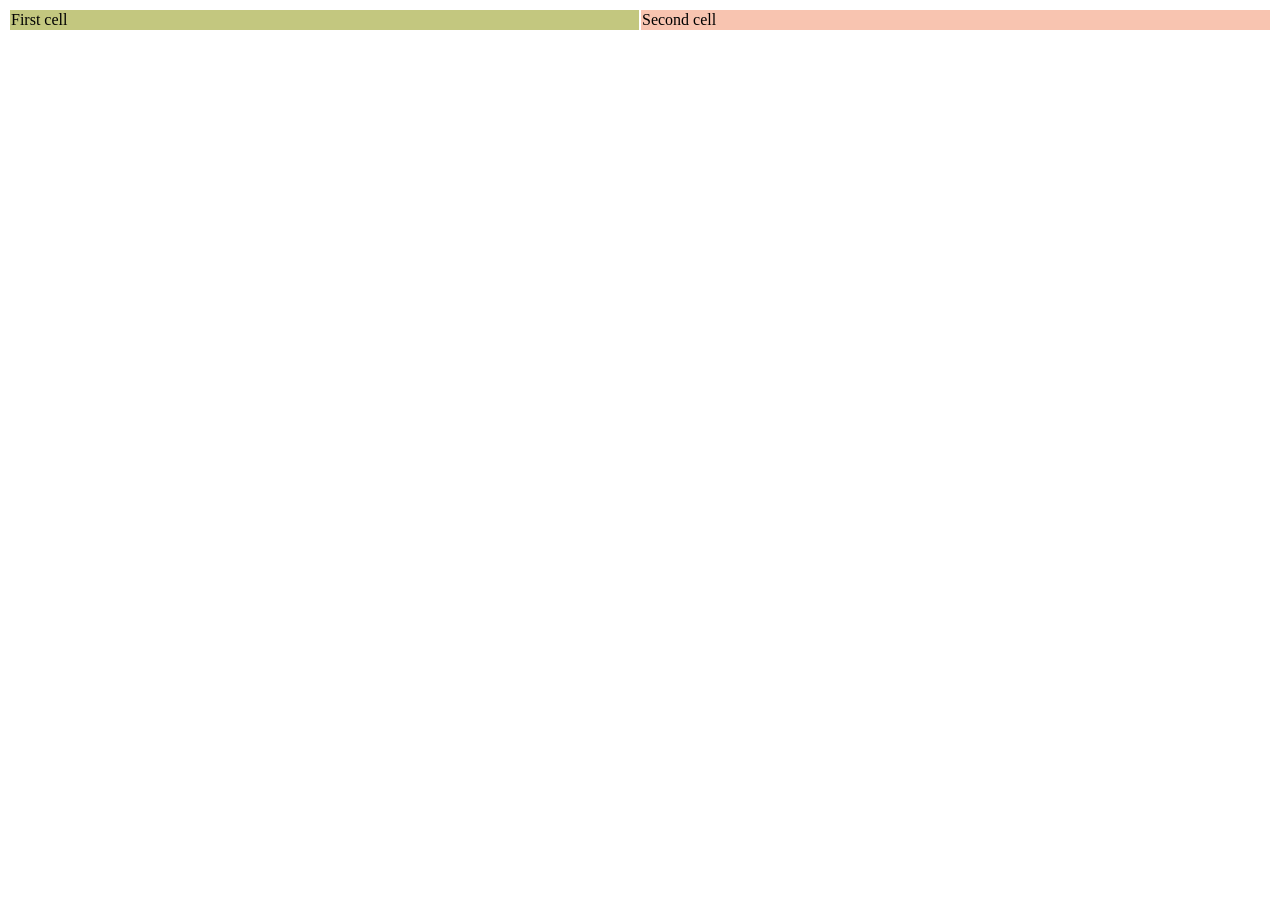
<file: cell01/ex05/tab.html>
<!DOCTYPE html>
<html>
<head>
  <meta charset="UTF-8">
  <title>tab</title>
</head>
<body>
    <table width="100%">
        <tr>
            <td bgcolor="#c3c77f" width="50%" heigt="1000">First cell</td>
            <td bgcolor="#f8c4b0" width="50" heigt="1000">Second cell</td>
        </tr>
    </table>
</body>
</html>
</file>
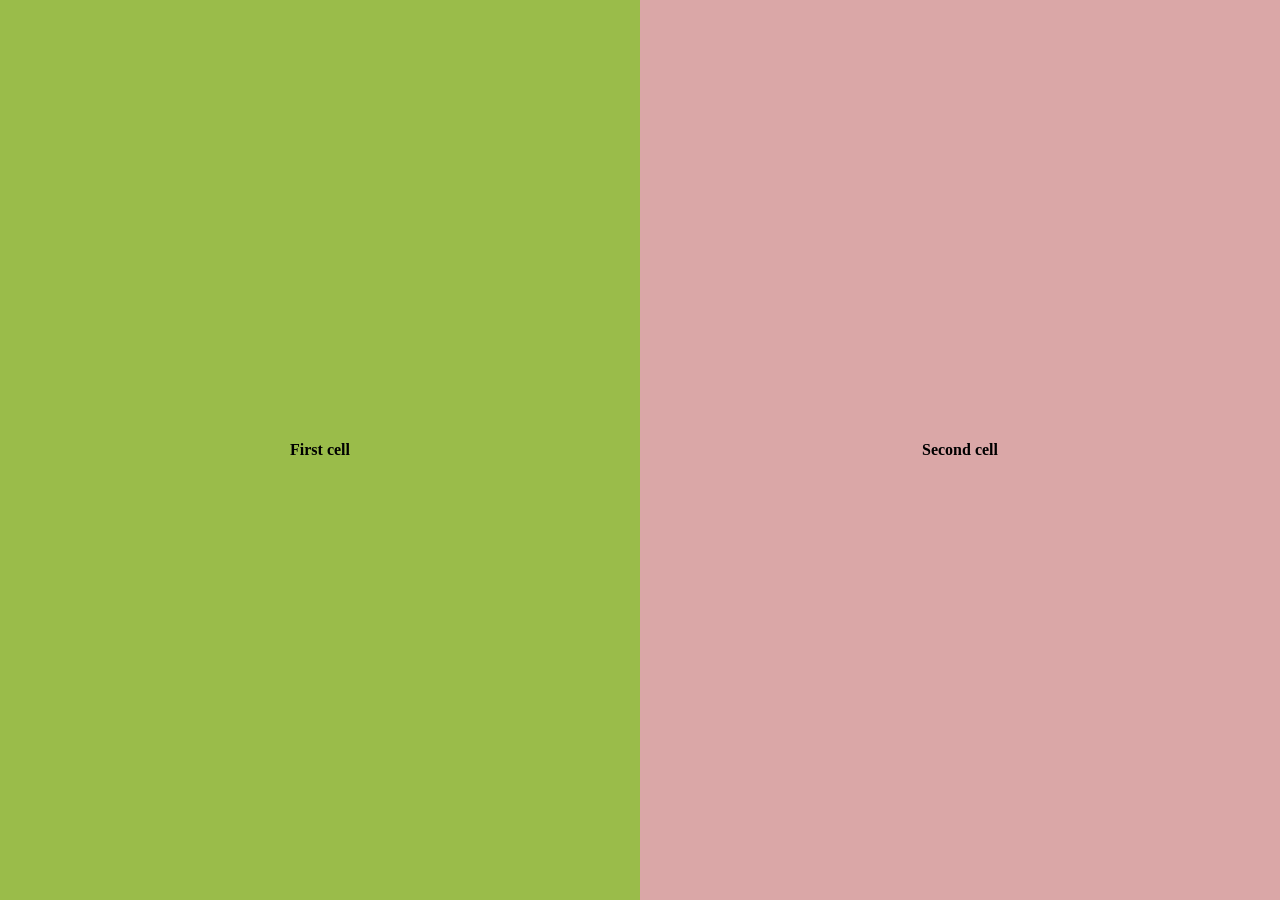
<file: cell02/ex00/responsive.html>
<!DOCTYPE html>
<html>
<head>
<link rel="stylesheet" href="responsive.css">
</head>

<body>

<table style="width:100%">
  <tr>
 <th style="height:100px; background-color: rgb(154, 188, 74);">First cell</th>
    <th style="background-color: rgb(218, 167, 167);">Second cell</th>
  </tr>
</table>
</body>
</html>
</file>
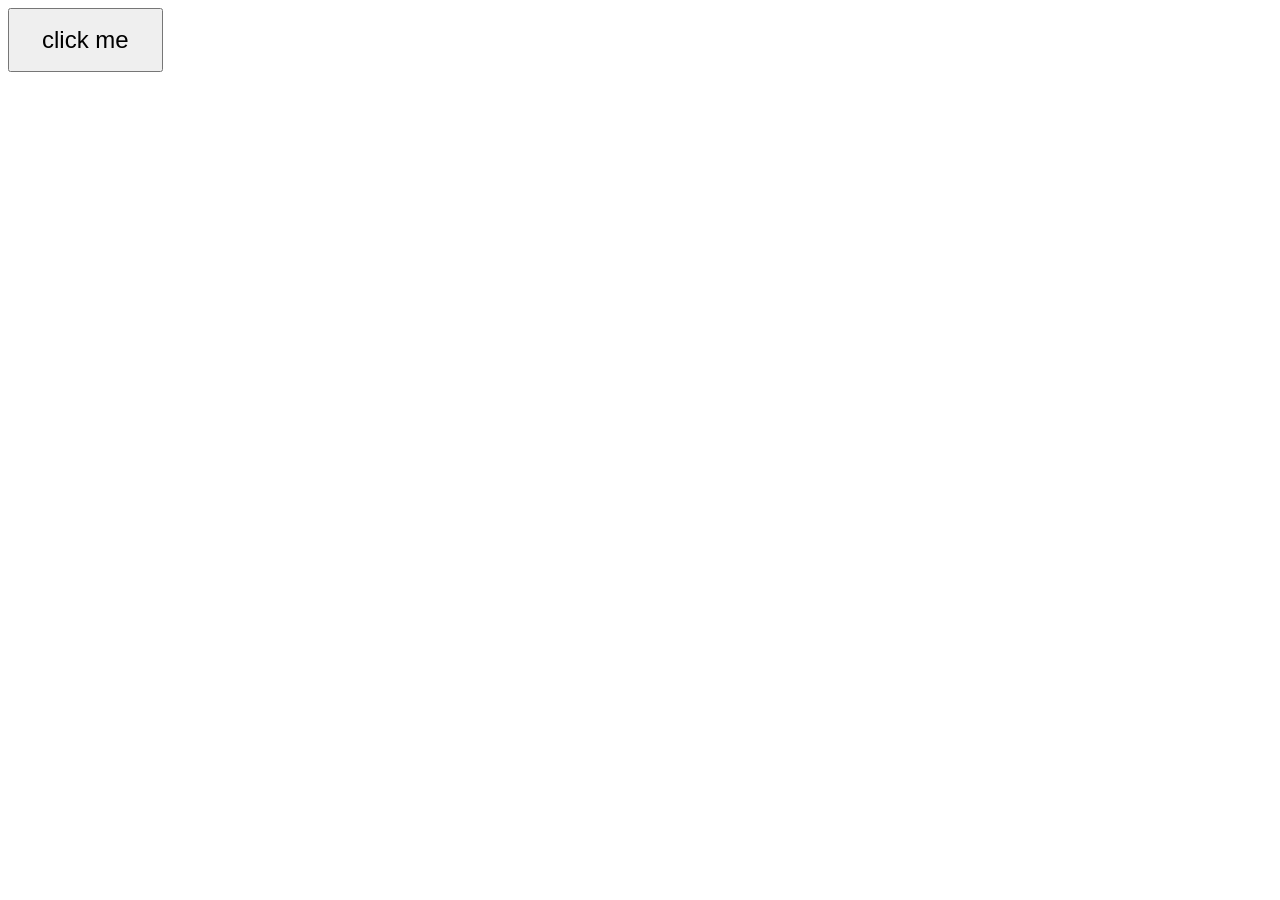
<file: cell03/ex00/background.html>
<!DOCTYPE html>
<html lang="th">
<head>
  <link rel="stylesheet" href="background.css">
</head>
<body>
  <button id="colorBtn">click me</button>

  <script src="background.js"></script>
</body>
</html>
</file>
<file: cell02/ex00/responsive.css>
html, body {
  margin: 0;
  padding: 0;
  width: 100%;
  height: 100%;
}

table {
  width: 100%;
  height: 100%;
  border-collapse: collapse;
  table-layout: fixed;
}

#first  { background-color: #c3c77f; }
#second { background-color: #f8c4b0; }
</file>
<file: cell03/ex00/background.css>
body {
  
  background-color: #ffffff;
  transition: background-color 0.4s;
}

#colorBtn {
  padding: 16px 32px;
  font-size: 1.5rem;
  cursor: pointer;
}
</file>
